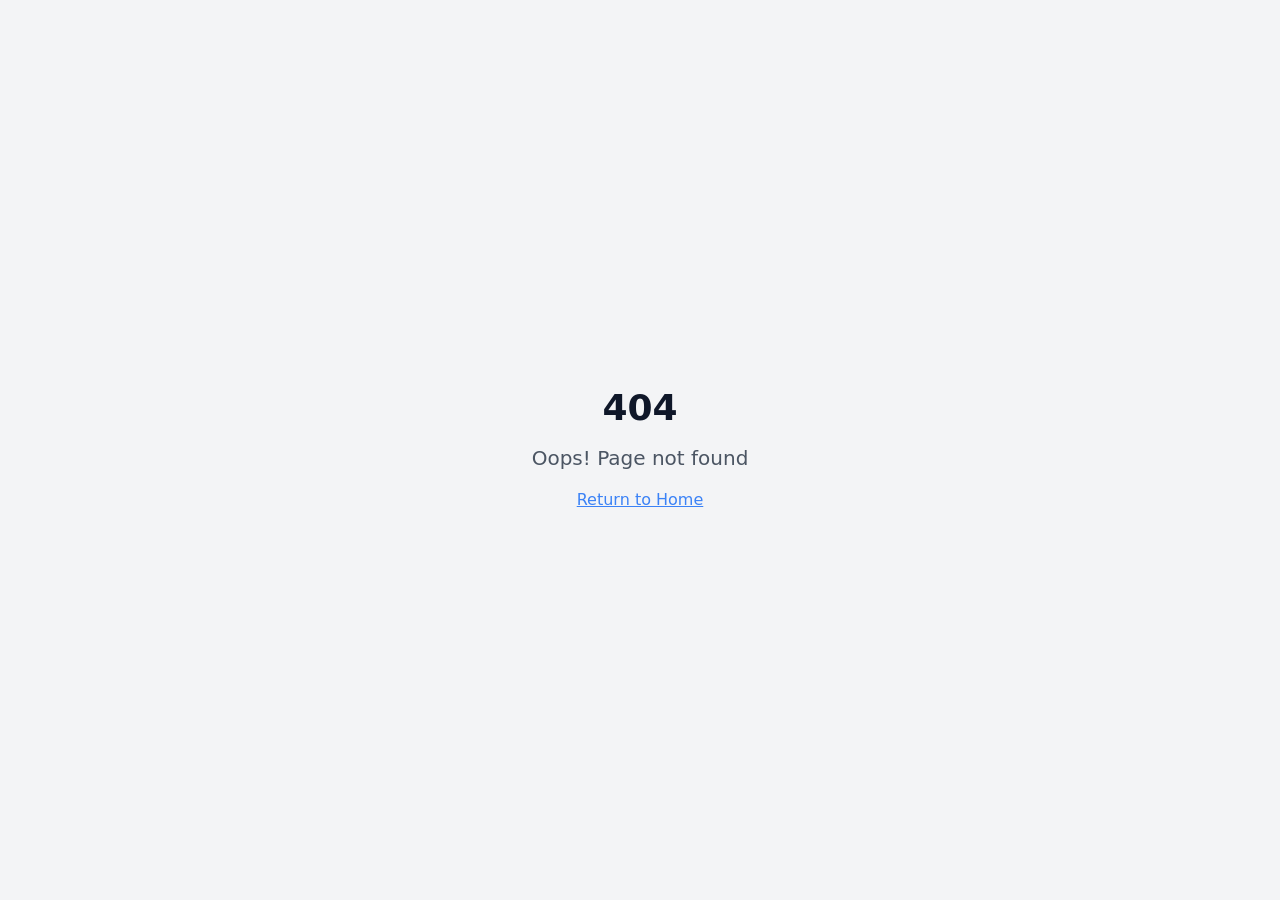
<file: index.html>
<!doctype html>
<html lang="en">
  <head>
    <meta charset="UTF-8" />
    <meta name="viewport" content="width=device-width, initial-scale=1.0" />
    <title>Kareem Almasri</title>
    <meta name="description" content="Full Stack Developer specializing in React, Node.js, and modern web technologies. Available for internships and freelance work.">
    <meta name="author" content="Kareem Almasri" />

    
    
    <meta property="og:type" content="website" />
    <meta property="og:image" content="https://lovable.dev/opengraph-image-p98pqg.png" />

    <meta name="twitter:card" content="summary_large_image" />
    <meta name="twitter:site" content="@lovable_dev" />
    <meta name="twitter:image" content="https://lovable.dev/opengraph-image-p98pqg.png" />
    <meta property="og:title" content="Kareem Almasri">
  <meta name="twitter:title" content="Kareem Almasri">
  <meta property="og:description" content="Full Stack Developer specializing in React, Node.js, and modern web technologies. Available for internships and freelance work.">
  <meta name="twitter:description" content="Full Stack Developer specializing in React, Node.js, and modern web technologies. Available for internships and freelance work.">
  <link rel="icon" type="image/x-icon" href="https://storage.googleapis.com/gpt-engineer-file-uploads/shpMIKuJnpb8fDErDRPFk2ChLUm2/uploads/1760699644600-1754697420308.png">
  <script type="module" crossorigin src="/assets/index-COCrFkhT.js"></script>
  <link rel="stylesheet" crossorigin href="/assets/index-B-nyYd3x.css">
</head>

  <body>
    <div id="root"></div>
  </body>
</html>
</file>
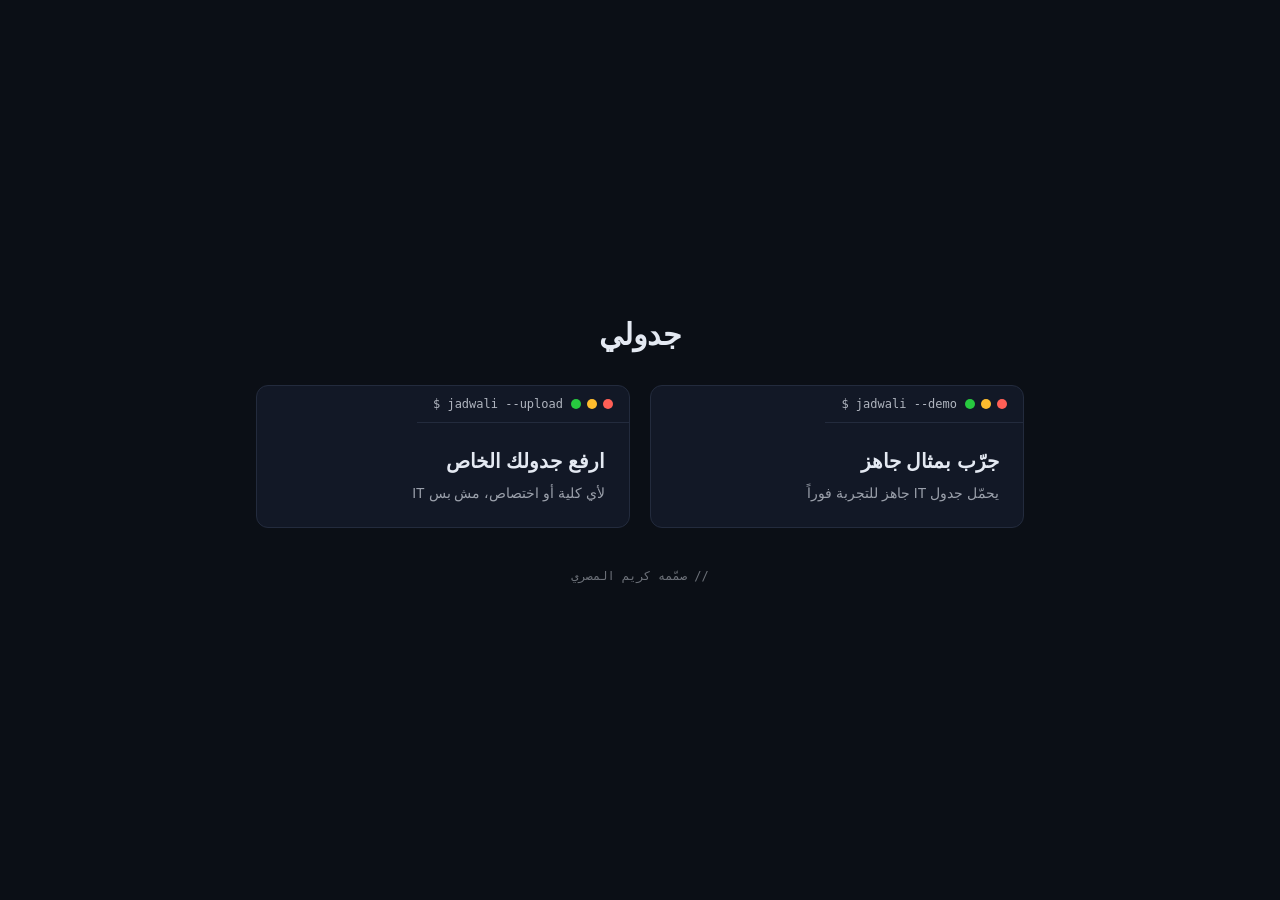
<file: jadwali/index.html>
<!doctype html>
<html lang="ar" dir="rtl">
  <head>
    <meta charset="UTF-8" />
    <link rel="icon" type="image/svg+xml" href="/jadwali/favicon.svg" />
    <meta name="viewport" content="width=device-width, initial-scale=1.0" />
    <title>جدولي — معاينة تحليل الجدول</title>
    <script type="module" crossorigin src="/jadwali/assets/index-ffhK9ZQ-.js"></script>
    <link rel="stylesheet" crossorigin href="/jadwali/assets/index-BRZYCVr-.css">
  </head>
  <body>
    <div id="root"></div>
  </body>
</html>
</file>
<file: assets/index-B-nyYd3x.css>
*,:before,:after{--tw-border-spacing-x: 0;--tw-border-spacing-y: 0;--tw-translate-x: 0;--tw-translate-y: 0;--tw-rotate: 0;--tw-skew-x: 0;--tw-skew-y: 0;--tw-scale-x: 1;--tw-scale-y: 1;--tw-pan-x: ;--tw-pan-y: ;--tw-pinch-zoom: ;--tw-scroll-snap-strictness: proximity;--tw-gradient-from-position: ;--tw-gradient-via-position: ;--tw-gradient-to-position: ;--tw-ordinal: ;--tw-slashed-zero: ;--tw-numeric-figure: ;--tw-numeric-spacing: ;--tw-numeric-fraction: ;--tw-ring-inset: ;--tw-ring-offset-width: 0px;--tw-ring-offset-color: #fff;--tw-ring-color: rgb(59 130 246 / .5);--tw-ring-offset-shadow: 0 0 #0000;--tw-ring-shadow: 0 0 #0000;--tw-shadow: 0 0 #0000;--tw-shadow-colored: 0 0 #0000;--tw-blur: ;--tw-brightness: ;--tw-contrast: ;--tw-grayscale: ;--tw-hue-rotate: ;--tw-invert: ;--tw-saturate: ;--tw-sepia: ;--tw-drop-shadow: ;--tw-backdrop-blur: ;--tw-backdrop-brightness: ;--tw-backdrop-contrast: ;--tw-backdrop-grayscale: ;--tw-backdrop-hue-rotate: ;--tw-backdrop-invert: ;--tw-backdrop-opacity: ;--tw-backdrop-saturate: ;--tw-backdrop-sepia: ;--tw-contain-size: ;--tw-contain-layout: ;--tw-contain-paint: ;--tw-contain-style: }::backdrop{--tw-border-spacing-x: 0;--tw-border-spacing-y: 0;--tw-translate-x: 0;--tw-translate-y: 0;--tw-rotate: 0;--tw-skew-x: 0;--tw-skew-y: 0;--tw-scale-x: 1;--tw-scale-y: 1;--tw-pan-x: ;--tw-pan-y: ;--tw-pinch-zoom: ;--tw-scroll-snap-strictness: proximity;--tw-gradient-from-position: ;--tw-gradient-via-position: ;--tw-gradient-to-position: ;--tw-ordinal: ;--tw-slashed-zero: ;--tw-numeric-figure: ;--tw-numeric-spacing: ;--tw-numeric-fraction: ;--tw-ring-inset: ;--tw-ring-offset-width: 0px;--tw-ring-offset-color: #fff;--tw-ring-color: rgb(59 130 246 / .5);--tw-ring-offset-shadow: 0 0 #0000;--tw-ring-shadow: 0 0 #0000;--tw-shadow: 0 0 #0000;--tw-shadow-colored: 0 0 #0000;--tw-blur: ;--tw-brightness: ;--tw-contrast: ;--tw-grayscale: ;--tw-hue-rotate: ;--tw-invert: ;--tw-saturate: ;--tw-sepia: ;--tw-drop-shadow: ;--tw-backdrop-blur: ;--tw-backdrop-brightness: ;--tw-backdrop-contrast: ;--tw-backdrop-grayscale: ;--tw-backdrop-hue-rotate: ;--tw-backdrop-invert: ;--tw-backdrop-opacity: ;--tw-backdrop-saturate: ;--tw-backdrop-sepia: ;--tw-contain-size: ;--tw-contain-layout: ;--tw-contain-paint: ;--tw-contain-style: }*,:before,:after{box-sizing:border-box;border-width:0;border-style:solid;border-color:#e5e7eb}:before,:after{--tw-content: ""}html,:host{line-height:1.5;-webkit-text-size-adjust:100%;-moz-tab-size:4;-o-tab-size:4;tab-size:4;font-family:ui-sans-serif,system-ui,sans-serif,"Apple Color Emoji","Segoe UI Emoji",Segoe UI Symbol,"Noto Color Emoji";font-feature-settings:normal;font-variation-settings:normal;-webkit-tap-highlight-color:transparent}body{margin:0;line-height:inherit}hr{height:0;color:inherit;border-top-width:1px}abbr:where([title]){-webkit-text-decoration:underline dotted;text-decoration:underline dotted}h1,h2,h3,h4,h5,h6{font-size:inherit;font-weight:inherit}a{color:inherit;text-decoration:inherit}b,strong{font-weight:bolder}code,kbd,samp,pre{font-family:ui-monospace,SFMono-Regular,Menlo,Monaco,Consolas,Liberation Mono,Courier New,monospace;font-feature-settings:normal;font-variation-settings:normal;font-size:1em}small{font-size:80%}sub,sup{font-size:75%;line-height:0;position:relative;vertical-align:baseline}sub{bottom:-.25em}sup{top:-.5em}table{text-indent:0;border-color:inherit;border-collapse:collapse}button,input,optgroup,select,textarea{font-family:inherit;font-feature-settings:inherit;font-variation-settings:inherit;font-size:100%;font-weight:inherit;line-height:inherit;letter-spacing:inherit;color:inherit;margin:0;padding:0}button,select{text-transform:none}button,input:where([type=button]),input:where([type=reset]),input:where([type=submit]){-webkit-appearance:button;background-color:transparent;background-image:none}:-moz-focusring{outline:auto}:-moz-ui-invalid{box-shadow:none}progress{vertical-align:baseline}::-webkit-inner-spin-button,::-webkit-outer-spin-button{height:auto}[type=search]{-webkit-appearance:textfield;outline-offset:-2px}::-webkit-search-decoration{-webkit-appearance:none}::-webkit-file-upload-button{-webkit-appearance:button;font:inherit}summary{display:list-item}blockquote,dl,dd,h1,h2,h3,h4,h5,h6,hr,figure,p,pre{margin:0}fieldset{margin:0;padding:0}legend{padding:0}ol,ul,menu{list-style:none;margin:0;padding:0}dialog{padding:0}textarea{resize:vertical}input::-moz-placeholder,textarea::-moz-placeholder{opacity:1;color:#9ca3af}input::placeholder,textarea::placeholder{opacity:1;color:#9ca3af}button,[role=button]{cursor:pointer}:disabled{cursor:default}img,svg,video,canvas,audio,iframe,embed,object{display:block;vertical-align:middle}img,video{max-width:100%;height:auto}[hidden]:where(:not([hidden=until-found])){display:none}:root{--background: 0 0% 100%;--foreground: 222 47% 11%;--card: 0 0% 100%;--card-foreground: 222 47% 11%;--popover: 0 0% 100%;--popover-foreground: 222 47% 11%;--primary: 217 91% 60%;--primary-foreground: 0 0% 100%;--secondary: 214 32% 91%;--secondary-foreground: 222 47% 11%;--muted: 210 40% 96%;--muted-foreground: 215 16% 47%;--accent: 217 91% 60%;--accent-foreground: 0 0% 100%;--destructive: 0 84% 60%;--destructive-foreground: 0 0% 100%;--border: 214 32% 91%;--input: 214 32% 91%;--ring: 217 91% 60%;--radius: .75rem;--hero-gradient-start: 217 91% 60%;--hero-gradient-end: 200 100% 50%;--section-bg: 0 0% 98%;--shadow-sm: 0 1px 2px 0 rgb(0 0 0 / .05);--shadow-md: 0 4px 6px -1px rgb(0 0 0 / .1);--shadow-lg: 0 10px 15px -3px rgb(0 0 0 / .1);--transition: all .3s cubic-bezier(.4, 0, .2, 1)}.dark{--background: 222 47% 11%;--foreground: 210 40% 98%;--card: 217 33% 17%;--card-foreground: 210 40% 98%;--popover: 217 33% 17%;--popover-foreground: 210 40% 98%;--primary: 217 91% 60%;--primary-foreground: 0 0% 100%;--secondary: 217 33% 17%;--secondary-foreground: 210 40% 98%;--muted: 217 33% 17%;--muted-foreground: 215 20% 65%;--accent: 217 91% 60%;--accent-foreground: 0 0% 100%;--destructive: 0 63% 31%;--destructive-foreground: 210 40% 98%;--border: 217 33% 24%;--input: 217 33% 24%;--ring: 217 91% 60%;--hero-gradient-start: 217 91% 60%;--hero-gradient-end: 200 100% 50%;--section-bg: 222 47% 8%;--shadow-sm: 0 1px 2px 0 rgb(0 0 0 / .5);--shadow-md: 0 4px 6px -1px rgb(0 0 0 / .5);--shadow-lg: 0 10px 15px -3px rgb(0 0 0 / .5)}*{border-color:hsl(var(--border))}body{background-color:hsl(var(--background));color:hsl(var(--foreground))}html{scroll-behavior:smooth}section{scroll-margin-top:5rem}.container{width:100%;margin-right:auto;margin-left:auto;padding-right:2rem;padding-left:2rem}@media (min-width: 1400px){.container{max-width:1400px}}.sr-only{position:absolute;width:1px;height:1px;padding:0;margin:-1px;overflow:hidden;clip:rect(0,0,0,0);white-space:nowrap;border-width:0}.pointer-events-none{pointer-events:none}.pointer-events-auto{pointer-events:auto}.visible{visibility:visible}.invisible{visibility:hidden}.fixed{position:fixed}.absolute{position:absolute}.relative{position:relative}.inset-0{top:0;right:0;bottom:0;left:0}.inset-x-0{left:0;right:0}.inset-y-0{top:0;bottom:0}.-bottom-12{bottom:-3rem}.-left-12{left:-3rem}.-right-12{right:-3rem}.-top-12{top:-3rem}.bottom-0{bottom:0}.left-0{left:0}.left-1{left:.25rem}.left-1\/2{left:50%}.left-2{left:.5rem}.left-\[50\%\]{left:50%}.right-0{right:0}.right-1{right:.25rem}.right-2{right:.5rem}.right-3{right:.75rem}.right-4{right:1rem}.top-0{top:0}.top-1\.5{top:.375rem}.top-1\/2{top:50%}.top-2{top:.5rem}.top-3\.5{top:.875rem}.top-4{top:1rem}.top-\[1px\]{top:1px}.top-\[50\%\]{top:50%}.top-\[60\%\]{top:60%}.top-full{top:100%}.z-10{z-index:10}.z-20{z-index:20}.z-50{z-index:50}.z-\[100\]{z-index:100}.z-\[1\]{z-index:1}.-mx-1{margin-left:-.25rem;margin-right:-.25rem}.mx-2{margin-left:.5rem;margin-right:.5rem}.mx-3\.5{margin-left:.875rem;margin-right:.875rem}.mx-auto{margin-left:auto;margin-right:auto}.my-0\.5{margin-top:.125rem;margin-bottom:.125rem}.my-1{margin-top:.25rem;margin-bottom:.25rem}.-ml-4{margin-left:-1rem}.-mt-4{margin-top:-1rem}.mb-1{margin-bottom:.25rem}.mb-4{margin-bottom:1rem}.ml-1{margin-left:.25rem}.ml-2{margin-left:.5rem}.ml-auto{margin-left:auto}.mr-2{margin-right:.5rem}.mt-1\.5{margin-top:.375rem}.mt-2{margin-top:.5rem}.mt-24{margin-top:6rem}.mt-4{margin-top:1rem}.mt-auto{margin-top:auto}.block{display:block}.flex{display:flex}.inline-flex{display:inline-flex}.table{display:table}.grid{display:grid}.hidden{display:none}.aspect-square{aspect-ratio:1 / 1}.aspect-video{aspect-ratio:16 / 9}.size-4{width:1rem;height:1rem}.h-1{height:.25rem}.h-1\.5{height:.375rem}.h-10{height:2.5rem}.h-11{height:2.75rem}.h-12{height:3rem}.h-2{height:.5rem}.h-2\.5{height:.625rem}.h-3{height:.75rem}.h-3\.5{height:.875rem}.h-32{height:8rem}.h-4{height:1rem}.h-5{height:1.25rem}.h-6{height:1.5rem}.h-7{height:1.75rem}.h-8{height:2rem}.h-9{height:2.25rem}.h-\[1px\]{height:1px}.h-\[var\(--radix-navigation-menu-viewport-height\)\]{height:var(--radix-navigation-menu-viewport-height)}.h-\[var\(--radix-select-trigger-height\)\]{height:var(--radix-select-trigger-height)}.h-auto{height:auto}.h-full{height:100%}.h-px{height:1px}.h-svh{height:100svh}.max-h-96{max-height:24rem}.max-h-\[300px\]{max-height:300px}.max-h-screen{max-height:100vh}.min-h-0{min-height:0px}.min-h-\[2rem\]{min-height:2rem}.min-h-\[80px\]{min-height:80px}.min-h-screen{min-height:100vh}.min-h-svh{min-height:100svh}.w-0{width:0px}.w-1{width:.25rem}.w-10{width:2.5rem}.w-11{width:2.75rem}.w-2{width:.5rem}.w-2\.5{width:.625rem}.w-20{width:5rem}.w-3{width:.75rem}.w-3\.5{width:.875rem}.w-3\/4{width:75%}.w-32{width:8rem}.w-4{width:1rem}.w-5{width:1.25rem}.w-64{width:16rem}.w-7{width:1.75rem}.w-72{width:18rem}.w-8{width:2rem}.w-9{width:2.25rem}.w-\[--sidebar-width\]{width:var(--sidebar-width)}.w-\[100px\]{width:100px}.w-\[1px\]{width:1px}.w-auto{width:auto}.w-full{width:100%}.w-max{width:-moz-max-content;width:max-content}.w-px{width:1px}.min-w-0{min-width:0px}.min-w-5{min-width:1.25rem}.min-w-\[12rem\]{min-width:12rem}.min-w-\[8rem\]{min-width:8rem}.min-w-\[var\(--radix-select-trigger-width\)\]{min-width:var(--radix-select-trigger-width)}.max-w-2xl{max-width:42rem}.max-w-4xl{max-width:56rem}.max-w-6xl{max-width:72rem}.max-w-\[--skeleton-width\]{max-width:var(--skeleton-width)}.max-w-lg{max-width:32rem}.max-w-max{max-width:-moz-max-content;max-width:max-content}.flex-1{flex:1 1 0%}.shrink-0{flex-shrink:0}.grow{flex-grow:1}.grow-0{flex-grow:0}.basis-full{flex-basis:100%}.caption-bottom{caption-side:bottom}.border-collapse{border-collapse:collapse}.-translate-x-1\/2{--tw-translate-x: -50%;transform:translate(var(--tw-translate-x),var(--tw-translate-y)) rotate(var(--tw-rotate)) skew(var(--tw-skew-x)) skewY(var(--tw-skew-y)) scaleX(var(--tw-scale-x)) scaleY(var(--tw-scale-y))}.-translate-x-px{--tw-translate-x: -1px;transform:translate(var(--tw-translate-x),var(--tw-translate-y)) rotate(var(--tw-rotate)) skew(var(--tw-skew-x)) skewY(var(--tw-skew-y)) scaleX(var(--tw-scale-x)) scaleY(var(--tw-scale-y))}.-translate-y-1\/2{--tw-translate-y: -50%;transform:translate(var(--tw-translate-x),var(--tw-translate-y)) rotate(var(--tw-rotate)) skew(var(--tw-skew-x)) skewY(var(--tw-skew-y)) scaleX(var(--tw-scale-x)) scaleY(var(--tw-scale-y))}.translate-x-\[-50\%\]{--tw-translate-x: -50%;transform:translate(var(--tw-translate-x),var(--tw-translate-y)) rotate(var(--tw-rotate)) skew(var(--tw-skew-x)) skewY(var(--tw-skew-y)) scaleX(var(--tw-scale-x)) scaleY(var(--tw-scale-y))}.translate-x-px{--tw-translate-x: 1px;transform:translate(var(--tw-translate-x),var(--tw-translate-y)) rotate(var(--tw-rotate)) skew(var(--tw-skew-x)) skewY(var(--tw-skew-y)) scaleX(var(--tw-scale-x)) scaleY(var(--tw-scale-y))}.translate-y-\[-50\%\]{--tw-translate-y: -50%;transform:translate(var(--tw-translate-x),var(--tw-translate-y)) rotate(var(--tw-rotate)) skew(var(--tw-skew-x)) skewY(var(--tw-skew-y)) scaleX(var(--tw-scale-x)) scaleY(var(--tw-scale-y))}.rotate-45{--tw-rotate: 45deg;transform:translate(var(--tw-translate-x),var(--tw-translate-y)) rotate(var(--tw-rotate)) skew(var(--tw-skew-x)) skewY(var(--tw-skew-y)) scaleX(var(--tw-scale-x)) scaleY(var(--tw-scale-y))}.rotate-90{--tw-rotate: 90deg;transform:translate(var(--tw-translate-x),var(--tw-translate-y)) rotate(var(--tw-rotate)) skew(var(--tw-skew-x)) skewY(var(--tw-skew-y)) scaleX(var(--tw-scale-x)) scaleY(var(--tw-scale-y))}.transform{transform:translate(var(--tw-translate-x),var(--tw-translate-y)) rotate(var(--tw-rotate)) skew(var(--tw-skew-x)) skewY(var(--tw-skew-y)) scaleX(var(--tw-scale-x)) scaleY(var(--tw-scale-y))}@keyframes fade-in{0%{opacity:0;transform:translateY(10px)}to{opacity:1;transform:translateY(0)}}.animate-fade-in{animation:fade-in .5s ease-out}@keyframes pulse{50%{opacity:.5}}.animate-pulse{animation:pulse 2s cubic-bezier(.4,0,.6,1) infinite}.cursor-default{cursor:default}.cursor-pointer{cursor:pointer}.touch-none{touch-action:none}.select-none{-webkit-user-select:none;-moz-user-select:none;user-select:none}.list-none{list-style-type:none}.flex-row{flex-direction:row}.flex-col{flex-direction:column}.flex-col-reverse{flex-direction:column-reverse}.flex-wrap{flex-wrap:wrap}.items-start{align-items:flex-start}.items-end{align-items:flex-end}.items-center{align-items:center}.items-stretch{align-items:stretch}.justify-center{justify-content:center}.justify-between{justify-content:space-between}.gap-1{gap:.25rem}.gap-1\.5{gap:.375rem}.gap-2{gap:.5rem}.gap-3{gap:.75rem}.gap-4{gap:1rem}.gap-6{gap:1.5rem}.gap-8{gap:2rem}.space-x-1>:not([hidden])~:not([hidden]){--tw-space-x-reverse: 0;margin-right:calc(.25rem * var(--tw-space-x-reverse));margin-left:calc(.25rem * calc(1 - var(--tw-space-x-reverse)))}.space-x-4>:not([hidden])~:not([hidden]){--tw-space-x-reverse: 0;margin-right:calc(1rem * var(--tw-space-x-reverse));margin-left:calc(1rem * calc(1 - var(--tw-space-x-reverse)))}.space-y-1>:not([hidden])~:not([hidden]){--tw-space-y-reverse: 0;margin-top:calc(.25rem * calc(1 - var(--tw-space-y-reverse)));margin-bottom:calc(.25rem * var(--tw-space-y-reverse))}.space-y-1\.5>:not([hidden])~:not([hidden]){--tw-space-y-reverse: 0;margin-top:calc(.375rem * calc(1 - var(--tw-space-y-reverse)));margin-bottom:calc(.375rem * var(--tw-space-y-reverse))}.space-y-12>:not([hidden])~:not([hidden]){--tw-space-y-reverse: 0;margin-top:calc(3rem * calc(1 - var(--tw-space-y-reverse)));margin-bottom:calc(3rem * var(--tw-space-y-reverse))}.space-y-2>:not([hidden])~:not([hidden]){--tw-space-y-reverse: 0;margin-top:calc(.5rem * calc(1 - var(--tw-space-y-reverse)));margin-bottom:calc(.5rem * var(--tw-space-y-reverse))}.space-y-4>:not([hidden])~:not([hidden]){--tw-space-y-reverse: 0;margin-top:calc(1rem * calc(1 - var(--tw-space-y-reverse)));margin-bottom:calc(1rem * var(--tw-space-y-reverse))}.space-y-8>:not([hidden])~:not([hidden]){--tw-space-y-reverse: 0;margin-top:calc(2rem * calc(1 - var(--tw-space-y-reverse)));margin-bottom:calc(2rem * var(--tw-space-y-reverse))}.overflow-auto{overflow:auto}.overflow-hidden{overflow:hidden}.overflow-y-auto{overflow-y:auto}.overflow-x-hidden{overflow-x:hidden}.whitespace-nowrap{white-space:nowrap}.break-words{overflow-wrap:break-word}.rounded-\[2px\]{border-radius:2px}.rounded-\[inherit\]{border-radius:inherit}.rounded-full{border-radius:9999px}.rounded-lg{border-radius:var(--radius)}.rounded-md{border-radius:calc(var(--radius) - 2px)}.rounded-sm{border-radius:calc(var(--radius) - 4px)}.rounded-t-\[10px\]{border-top-left-radius:10px;border-top-right-radius:10px}.rounded-tl-sm{border-top-left-radius:calc(var(--radius) - 4px)}.border{border-width:1px}.border-2{border-width:2px}.border-4{border-width:4px}.border-\[1\.5px\]{border-width:1.5px}.border-y{border-top-width:1px;border-bottom-width:1px}.border-b{border-bottom-width:1px}.border-l{border-left-width:1px}.border-r{border-right-width:1px}.border-t{border-top-width:1px}.border-dashed{border-style:dashed}.border-\[--color-border\]{border-color:var(--color-border)}.border-border{border-color:hsl(var(--border))}.border-border\/50{border-color:hsl(var(--border) / .5)}.border-destructive{border-color:hsl(var(--destructive))}.border-destructive\/50{border-color:hsl(var(--destructive) / .5)}.border-input{border-color:hsl(var(--input))}.border-primary{border-color:hsl(var(--primary))}.border-sidebar-border{border-color:hsl(var(--sidebar-border))}.border-transparent{border-color:transparent}.border-l-transparent{border-left-color:transparent}.border-t-transparent{border-top-color:transparent}.bg-\[--color-bg\]{background-color:var(--color-bg)}.bg-\[hsl\(var\(--section-bg\)\)\]{background-color:hsl(var(--section-bg))}.bg-accent{background-color:hsl(var(--accent))}.bg-background{background-color:hsl(var(--background))}.bg-background\/80{background-color:hsl(var(--background) / .8)}.bg-black\/80{background-color:#000c}.bg-border{background-color:hsl(var(--border))}.bg-card{background-color:hsl(var(--card))}.bg-destructive{background-color:hsl(var(--destructive))}.bg-foreground{background-color:hsl(var(--foreground))}.bg-gray-100{--tw-bg-opacity: 1;background-color:rgb(243 244 246 / var(--tw-bg-opacity, 1))}.bg-muted{background-color:hsl(var(--muted))}.bg-muted\/50{background-color:hsl(var(--muted) / .5)}.bg-popover{background-color:hsl(var(--popover))}.bg-primary{background-color:hsl(var(--primary))}.bg-secondary{background-color:hsl(var(--secondary))}.bg-sidebar{background-color:hsl(var(--sidebar-background))}.bg-sidebar-border{background-color:hsl(var(--sidebar-border))}.bg-transparent{background-color:transparent}.bg-gradient-to-r{background-image:linear-gradient(to right,var(--tw-gradient-stops))}.from-\[hsl\(var\(--hero-gradient-start\)\)\]{--tw-gradient-from: hsl(var(--hero-gradient-start)) var(--tw-gradient-from-position);--tw-gradient-to: hsl(var(--hero-gradient-start) / 0) var(--tw-gradient-to-position);--tw-gradient-stops: var(--tw-gradient-from), var(--tw-gradient-to)}.to-\[hsl\(var\(--hero-gradient-end\)\)\]{--tw-gradient-to: hsl(var(--hero-gradient-end)) var(--tw-gradient-to-position)}.fill-current{fill:currentColor}.object-cover{-o-object-fit:cover;object-fit:cover}.p-0{padding:0}.p-1{padding:.25rem}.p-2{padding:.5rem}.p-3{padding:.75rem}.p-4{padding:1rem}.p-6{padding:1.5rem}.p-8{padding:2rem}.p-\[1px\]{padding:1px}.px-1{padding-left:.25rem;padding-right:.25rem}.px-2{padding-left:.5rem;padding-right:.5rem}.px-2\.5{padding-left:.625rem;padding-right:.625rem}.px-3{padding-left:.75rem;padding-right:.75rem}.px-4{padding-left:1rem;padding-right:1rem}.px-5{padding-left:1.25rem;padding-right:1.25rem}.px-8{padding-left:2rem;padding-right:2rem}.py-0\.5{padding-top:.125rem;padding-bottom:.125rem}.py-1{padding-top:.25rem;padding-bottom:.25rem}.py-1\.5{padding-top:.375rem;padding-bottom:.375rem}.py-2{padding-top:.5rem;padding-bottom:.5rem}.py-20{padding-top:5rem;padding-bottom:5rem}.py-3{padding-top:.75rem;padding-bottom:.75rem}.py-4{padding-top:1rem;padding-bottom:1rem}.py-6{padding-top:1.5rem;padding-bottom:1.5rem}.pb-3{padding-bottom:.75rem}.pb-4{padding-bottom:1rem}.pl-2\.5{padding-left:.625rem}.pl-4{padding-left:1rem}.pl-8{padding-left:2rem}.pr-2{padding-right:.5rem}.pr-2\.5{padding-right:.625rem}.pr-8{padding-right:2rem}.pt-0{padding-top:0}.pt-1{padding-top:.25rem}.pt-20{padding-top:5rem}.pt-3{padding-top:.75rem}.pt-4{padding-top:1rem}.pt-8{padding-top:2rem}.text-left{text-align:left}.text-center{text-align:center}.align-middle{vertical-align:middle}.font-mono{font-family:ui-monospace,SFMono-Regular,Menlo,Monaco,Consolas,Liberation Mono,Courier New,monospace}.text-2xl{font-size:1.5rem;line-height:2rem}.text-3xl{font-size:1.875rem;line-height:2.25rem}.text-4xl{font-size:2.25rem;line-height:2.5rem}.text-\[0\.8rem\]{font-size:.8rem}.text-base{font-size:1rem;line-height:1.5rem}.text-lg{font-size:1.125rem;line-height:1.75rem}.text-sm{font-size:.875rem;line-height:1.25rem}.text-xl{font-size:1.25rem;line-height:1.75rem}.text-xs{font-size:.75rem;line-height:1rem}.font-bold{font-weight:700}.font-medium{font-weight:500}.font-normal{font-weight:400}.font-semibold{font-weight:600}.tabular-nums{--tw-numeric-spacing: tabular-nums;font-variant-numeric:var(--tw-ordinal) var(--tw-slashed-zero) var(--tw-numeric-figure) var(--tw-numeric-spacing) var(--tw-numeric-fraction)}.leading-none{line-height:1}.leading-relaxed{line-height:1.625}.tracking-tight{letter-spacing:-.025em}.tracking-widest{letter-spacing:.1em}.text-accent-foreground{color:hsl(var(--accent-foreground))}.text-blue-500{--tw-text-opacity: 1;color:rgb(59 130 246 / var(--tw-text-opacity, 1))}.text-card-foreground{color:hsl(var(--card-foreground))}.text-current{color:currentColor}.text-destructive{color:hsl(var(--destructive))}.text-destructive-foreground{color:hsl(var(--destructive-foreground))}.text-foreground{color:hsl(var(--foreground))}.text-foreground\/50{color:hsl(var(--foreground) / .5)}.text-gray-600{--tw-text-opacity: 1;color:rgb(75 85 99 / var(--tw-text-opacity, 1))}.text-muted-foreground{color:hsl(var(--muted-foreground))}.text-popover-foreground{color:hsl(var(--popover-foreground))}.text-primary{color:hsl(var(--primary))}.text-primary-foreground{color:hsl(var(--primary-foreground))}.text-secondary-foreground{color:hsl(var(--secondary-foreground))}.text-sidebar-foreground{color:hsl(var(--sidebar-foreground))}.text-sidebar-foreground\/70{color:hsl(var(--sidebar-foreground) / .7)}.underline{text-decoration-line:underline}.underline-offset-4{text-underline-offset:4px}.opacity-0{opacity:0}.opacity-20{opacity:.2}.opacity-50{opacity:.5}.opacity-60{opacity:.6}.opacity-70{opacity:.7}.opacity-90{opacity:.9}.shadow-\[0_0_0_1px_hsl\(var\(--sidebar-border\)\)\]{--tw-shadow: 0 0 0 1px hsl(var(--sidebar-border));--tw-shadow-colored: 0 0 0 1px var(--tw-shadow-color);box-shadow:var(--tw-ring-offset-shadow, 0 0 #0000),var(--tw-ring-shadow, 0 0 #0000),var(--tw-shadow)}.shadow-lg{--tw-shadow: 0 10px 15px -3px rgb(0 0 0 / .1), 0 4px 6px -4px rgb(0 0 0 / .1);--tw-shadow-colored: 0 10px 15px -3px var(--tw-shadow-color), 0 4px 6px -4px var(--tw-shadow-color);box-shadow:var(--tw-ring-offset-shadow, 0 0 #0000),var(--tw-ring-shadow, 0 0 #0000),var(--tw-shadow)}.shadow-md{--tw-shadow: 0 4px 6px -1px rgb(0 0 0 / .1), 0 2px 4px -2px rgb(0 0 0 / .1);--tw-shadow-colored: 0 4px 6px -1px var(--tw-shadow-color), 0 2px 4px -2px var(--tw-shadow-color);box-shadow:var(--tw-ring-offset-shadow, 0 0 #0000),var(--tw-ring-shadow, 0 0 #0000),var(--tw-shadow)}.shadow-none{--tw-shadow: 0 0 #0000;--tw-shadow-colored: 0 0 #0000;box-shadow:var(--tw-ring-offset-shadow, 0 0 #0000),var(--tw-ring-shadow, 0 0 #0000),var(--tw-shadow)}.shadow-sm{--tw-shadow: 0 1px 2px 0 rgb(0 0 0 / .05);--tw-shadow-colored: 0 1px 2px 0 var(--tw-shadow-color);box-shadow:var(--tw-ring-offset-shadow, 0 0 #0000),var(--tw-ring-shadow, 0 0 #0000),var(--tw-shadow)}.shadow-xl{--tw-shadow: 0 20px 25px -5px rgb(0 0 0 / .1), 0 8px 10px -6px rgb(0 0 0 / .1);--tw-shadow-colored: 0 20px 25px -5px var(--tw-shadow-color), 0 8px 10px -6px var(--tw-shadow-color);box-shadow:var(--tw-ring-offset-shadow, 0 0 #0000),var(--tw-ring-shadow, 0 0 #0000),var(--tw-shadow)}.outline-none{outline:2px solid transparent;outline-offset:2px}.outline{outline-style:solid}.ring-0{--tw-ring-offset-shadow: var(--tw-ring-inset) 0 0 0 var(--tw-ring-offset-width) var(--tw-ring-offset-color);--tw-ring-shadow: var(--tw-ring-inset) 0 0 0 calc(0px + var(--tw-ring-offset-width)) var(--tw-ring-color);box-shadow:var(--tw-ring-offset-shadow),var(--tw-ring-shadow),var(--tw-shadow, 0 0 #0000)}.ring-2{--tw-ring-offset-shadow: var(--tw-ring-inset) 0 0 0 var(--tw-ring-offset-width) var(--tw-ring-offset-color);--tw-ring-shadow: var(--tw-ring-inset) 0 0 0 calc(2px + var(--tw-ring-offset-width)) var(--tw-ring-color);box-shadow:var(--tw-ring-offset-shadow),var(--tw-ring-shadow),var(--tw-shadow, 0 0 #0000)}.ring-ring{--tw-ring-color: hsl(var(--ring))}.ring-sidebar-ring{--tw-ring-color: hsl(var(--sidebar-ring))}.ring-offset-background{--tw-ring-offset-color: hsl(var(--background))}.blur-2xl{--tw-blur: blur(40px);filter:var(--tw-blur) var(--tw-brightness) var(--tw-contrast) var(--tw-grayscale) var(--tw-hue-rotate) var(--tw-invert) var(--tw-saturate) var(--tw-sepia) var(--tw-drop-shadow)}.filter{filter:var(--tw-blur) var(--tw-brightness) var(--tw-contrast) var(--tw-grayscale) var(--tw-hue-rotate) var(--tw-invert) var(--tw-saturate) var(--tw-sepia) var(--tw-drop-shadow)}.backdrop-blur-md{--tw-backdrop-blur: blur(12px);-webkit-backdrop-filter:var(--tw-backdrop-blur) var(--tw-backdrop-brightness) var(--tw-backdrop-contrast) var(--tw-backdrop-grayscale) var(--tw-backdrop-hue-rotate) var(--tw-backdrop-invert) var(--tw-backdrop-opacity) var(--tw-backdrop-saturate) var(--tw-backdrop-sepia);backdrop-filter:var(--tw-backdrop-blur) var(--tw-backdrop-brightness) var(--tw-backdrop-contrast) var(--tw-backdrop-grayscale) var(--tw-backdrop-hue-rotate) var(--tw-backdrop-invert) var(--tw-backdrop-opacity) var(--tw-backdrop-saturate) var(--tw-backdrop-sepia)}.transition{transition-property:color,background-color,border-color,text-decoration-color,fill,stroke,opacity,box-shadow,transform,filter,-webkit-backdrop-filter;transition-property:color,background-color,border-color,text-decoration-color,fill,stroke,opacity,box-shadow,transform,filter,backdrop-filter;transition-property:color,background-color,border-color,text-decoration-color,fill,stroke,opacity,box-shadow,transform,filter,backdrop-filter,-webkit-backdrop-filter;transition-timing-function:cubic-bezier(.4,0,.2,1);transition-duration:.15s}.transition-\[left\,right\,width\]{transition-property:left,right,width;transition-timing-function:cubic-bezier(.4,0,.2,1);transition-duration:.15s}.transition-\[margin\,opa\]{transition-property:margin,opa;transition-timing-function:cubic-bezier(.4,0,.2,1);transition-duration:.15s}.transition-\[width\,height\,padding\]{transition-property:width,height,padding;transition-timing-function:cubic-bezier(.4,0,.2,1);transition-duration:.15s}.transition-\[width\]{transition-property:width;transition-timing-function:cubic-bezier(.4,0,.2,1);transition-duration:.15s}.transition-all{transition-property:all;transition-timing-function:cubic-bezier(.4,0,.2,1);transition-duration:.15s}.transition-colors{transition-property:color,background-color,border-color,text-decoration-color,fill,stroke;transition-timing-function:cubic-bezier(.4,0,.2,1);transition-duration:.15s}.transition-opacity{transition-property:opacity;transition-timing-function:cubic-bezier(.4,0,.2,1);transition-duration:.15s}.transition-transform{transition-property:transform;transition-timing-function:cubic-bezier(.4,0,.2,1);transition-duration:.15s}.duration-1000{transition-duration:1s}.duration-200{transition-duration:.2s}.duration-300{transition-duration:.3s}.ease-in-out{transition-timing-function:cubic-bezier(.4,0,.2,1)}.ease-linear{transition-timing-function:linear}@keyframes enter{0%{opacity:var(--tw-enter-opacity, 1);transform:translate3d(var(--tw-enter-translate-x, 0),var(--tw-enter-translate-y, 0),0) scale3d(var(--tw-enter-scale, 1),var(--tw-enter-scale, 1),var(--tw-enter-scale, 1)) rotate(var(--tw-enter-rotate, 0))}}@keyframes exit{to{opacity:var(--tw-exit-opacity, 1);transform:translate3d(var(--tw-exit-translate-x, 0),var(--tw-exit-translate-y, 0),0) scale3d(var(--tw-exit-scale, 1),var(--tw-exit-scale, 1),var(--tw-exit-scale, 1)) rotate(var(--tw-exit-rotate, 0))}}.animate-in{animation-name:enter;animation-duration:.15s;--tw-enter-opacity: initial;--tw-enter-scale: initial;--tw-enter-rotate: initial;--tw-enter-translate-x: initial;--tw-enter-translate-y: initial}.fade-in-0{--tw-enter-opacity: 0}.fade-in-80{--tw-enter-opacity: .8}.zoom-in-95{--tw-enter-scale: .95}.duration-1000{animation-duration:1s}.duration-200{animation-duration:.2s}.duration-300{animation-duration:.3s}.ease-in-out{animation-timing-function:cubic-bezier(.4,0,.2,1)}.ease-linear{animation-timing-function:linear}.file\:border-0::file-selector-button{border-width:0px}.file\:bg-transparent::file-selector-button{background-color:transparent}.file\:text-sm::file-selector-button{font-size:.875rem;line-height:1.25rem}.file\:font-medium::file-selector-button{font-weight:500}.file\:text-foreground::file-selector-button{color:hsl(var(--foreground))}.placeholder\:text-muted-foreground::-moz-placeholder{color:hsl(var(--muted-foreground))}.placeholder\:text-muted-foreground::placeholder{color:hsl(var(--muted-foreground))}.after\:absolute:after{content:var(--tw-content);position:absolute}.after\:-inset-2:after{content:var(--tw-content);top:-.5rem;right:-.5rem;bottom:-.5rem;left:-.5rem}.after\:inset-y-0:after{content:var(--tw-content);top:0;bottom:0}.after\:left-1\/2:after{content:var(--tw-content);left:50%}.after\:w-1:after{content:var(--tw-content);width:.25rem}.after\:w-\[2px\]:after{content:var(--tw-content);width:2px}.after\:-translate-x-1\/2:after{content:var(--tw-content);--tw-translate-x: -50%;transform:translate(var(--tw-translate-x),var(--tw-translate-y)) rotate(var(--tw-rotate)) skew(var(--tw-skew-x)) skewY(var(--tw-skew-y)) scaleX(var(--tw-scale-x)) scaleY(var(--tw-scale-y))}.first\:rounded-l-md:first-child{border-top-left-radius:calc(var(--radius) - 2px);border-bottom-left-radius:calc(var(--radius) - 2px)}.first\:border-l:first-child{border-left-width:1px}.last\:rounded-r-md:last-child{border-top-right-radius:calc(var(--radius) - 2px);border-bottom-right-radius:calc(var(--radius) - 2px)}.focus-within\:relative:focus-within{position:relative}.focus-within\:z-20:focus-within{z-index:20}.hover\:-translate-y-1:hover{--tw-translate-y: -.25rem;transform:translate(var(--tw-translate-x),var(--tw-translate-y)) rotate(var(--tw-rotate)) skew(var(--tw-skew-x)) skewY(var(--tw-skew-y)) scaleX(var(--tw-scale-x)) scaleY(var(--tw-scale-y))}.hover\:scale-110:hover{--tw-scale-x: 1.1;--tw-scale-y: 1.1;transform:translate(var(--tw-translate-x),var(--tw-translate-y)) rotate(var(--tw-rotate)) skew(var(--tw-skew-x)) skewY(var(--tw-skew-y)) scaleX(var(--tw-scale-x)) scaleY(var(--tw-scale-y))}.hover\:scale-\[1\.02\]:hover{--tw-scale-x: 1.02;--tw-scale-y: 1.02;transform:translate(var(--tw-translate-x),var(--tw-translate-y)) rotate(var(--tw-rotate)) skew(var(--tw-skew-x)) skewY(var(--tw-skew-y)) scaleX(var(--tw-scale-x)) scaleY(var(--tw-scale-y))}.hover\:bg-accent:hover{background-color:hsl(var(--accent))}.hover\:bg-destructive\/80:hover{background-color:hsl(var(--destructive) / .8)}.hover\:bg-destructive\/90:hover{background-color:hsl(var(--destructive) / .9)}.hover\:bg-muted:hover{background-color:hsl(var(--muted))}.hover\:bg-muted\/50:hover{background-color:hsl(var(--muted) / .5)}.hover\:bg-primary:hover{background-color:hsl(var(--primary))}.hover\:bg-primary\/80:hover{background-color:hsl(var(--primary) / .8)}.hover\:bg-primary\/90:hover{background-color:hsl(var(--primary) / .9)}.hover\:bg-secondary:hover{background-color:hsl(var(--secondary))}.hover\:bg-secondary\/80:hover{background-color:hsl(var(--secondary) / .8)}.hover\:bg-sidebar-accent:hover{background-color:hsl(var(--sidebar-accent))}.hover\:text-accent-foreground:hover{color:hsl(var(--accent-foreground))}.hover\:text-blue-700:hover{--tw-text-opacity: 1;color:rgb(29 78 216 / var(--tw-text-opacity, 1))}.hover\:text-foreground:hover{color:hsl(var(--foreground))}.hover\:text-muted-foreground:hover{color:hsl(var(--muted-foreground))}.hover\:text-primary:hover{color:hsl(var(--primary))}.hover\:text-primary-foreground:hover{color:hsl(var(--primary-foreground))}.hover\:text-sidebar-accent-foreground:hover{color:hsl(var(--sidebar-accent-foreground))}.hover\:underline:hover{text-decoration-line:underline}.hover\:opacity-100:hover{opacity:1}.hover\:shadow-\[0_0_0_1px_hsl\(var\(--sidebar-accent\)\)\]:hover{--tw-shadow: 0 0 0 1px hsl(var(--sidebar-accent));--tw-shadow-colored: 0 0 0 1px var(--tw-shadow-color);box-shadow:var(--tw-ring-offset-shadow, 0 0 #0000),var(--tw-ring-shadow, 0 0 #0000),var(--tw-shadow)}.hover\:shadow-lg:hover{--tw-shadow: 0 10px 15px -3px rgb(0 0 0 / .1), 0 4px 6px -4px rgb(0 0 0 / .1);--tw-shadow-colored: 0 10px 15px -3px var(--tw-shadow-color), 0 4px 6px -4px var(--tw-shadow-color);box-shadow:var(--tw-ring-offset-shadow, 0 0 #0000),var(--tw-ring-shadow, 0 0 #0000),var(--tw-shadow)}.hover\:shadow-md:hover{--tw-shadow: 0 4px 6px -1px rgb(0 0 0 / .1), 0 2px 4px -2px rgb(0 0 0 / .1);--tw-shadow-colored: 0 4px 6px -1px var(--tw-shadow-color), 0 2px 4px -2px var(--tw-shadow-color);box-shadow:var(--tw-ring-offset-shadow, 0 0 #0000),var(--tw-ring-shadow, 0 0 #0000),var(--tw-shadow)}.hover\:shadow-xl:hover{--tw-shadow: 0 20px 25px -5px rgb(0 0 0 / .1), 0 8px 10px -6px rgb(0 0 0 / .1);--tw-shadow-colored: 0 20px 25px -5px var(--tw-shadow-color), 0 8px 10px -6px var(--tw-shadow-color);box-shadow:var(--tw-ring-offset-shadow, 0 0 #0000),var(--tw-ring-shadow, 0 0 #0000),var(--tw-shadow)}.hover\:after\:bg-sidebar-border:hover:after{content:var(--tw-content);background-color:hsl(var(--sidebar-border))}.focus\:bg-accent:focus{background-color:hsl(var(--accent))}.focus\:bg-primary:focus{background-color:hsl(var(--primary))}.focus\:text-accent-foreground:focus{color:hsl(var(--accent-foreground))}.focus\:text-primary-foreground:focus{color:hsl(var(--primary-foreground))}.focus\:opacity-100:focus{opacity:1}.focus\:outline-none:focus{outline:2px solid transparent;outline-offset:2px}.focus\:ring-2:focus{--tw-ring-offset-shadow: var(--tw-ring-inset) 0 0 0 var(--tw-ring-offset-width) var(--tw-ring-offset-color);--tw-ring-shadow: var(--tw-ring-inset) 0 0 0 calc(2px + var(--tw-ring-offset-width)) var(--tw-ring-color);box-shadow:var(--tw-ring-offset-shadow),var(--tw-ring-shadow),var(--tw-shadow, 0 0 #0000)}.focus\:ring-ring:focus{--tw-ring-color: hsl(var(--ring))}.focus\:ring-offset-2:focus{--tw-ring-offset-width: 2px}.focus-visible\:outline-none:focus-visible{outline:2px solid transparent;outline-offset:2px}.focus-visible\:ring-1:focus-visible{--tw-ring-offset-shadow: var(--tw-ring-inset) 0 0 0 var(--tw-ring-offset-width) var(--tw-ring-offset-color);--tw-ring-shadow: var(--tw-ring-inset) 0 0 0 calc(1px + var(--tw-ring-offset-width)) var(--tw-ring-color);box-shadow:var(--tw-ring-offset-shadow),var(--tw-ring-shadow),var(--tw-shadow, 0 0 #0000)}.focus-visible\:ring-2:focus-visible{--tw-ring-offset-shadow: var(--tw-ring-inset) 0 0 0 var(--tw-ring-offset-width) var(--tw-ring-offset-color);--tw-ring-shadow: var(--tw-ring-inset) 0 0 0 calc(2px + var(--tw-ring-offset-width)) var(--tw-ring-color);box-shadow:var(--tw-ring-offset-shadow),var(--tw-ring-shadow),var(--tw-shadow, 0 0 #0000)}.focus-visible\:ring-ring:focus-visible{--tw-ring-color: hsl(var(--ring))}.focus-visible\:ring-sidebar-ring:focus-visible{--tw-ring-color: hsl(var(--sidebar-ring))}.focus-visible\:ring-offset-1:focus-visible{--tw-ring-offset-width: 1px}.focus-visible\:ring-offset-2:focus-visible{--tw-ring-offset-width: 2px}.focus-visible\:ring-offset-background:focus-visible{--tw-ring-offset-color: hsl(var(--background))}.active\:bg-sidebar-accent:active{background-color:hsl(var(--sidebar-accent))}.active\:text-sidebar-accent-foreground:active{color:hsl(var(--sidebar-accent-foreground))}.disabled\:pointer-events-none:disabled{pointer-events:none}.disabled\:cursor-not-allowed:disabled{cursor:not-allowed}.disabled\:opacity-50:disabled{opacity:.5}.group\/menu-item:focus-within .group-focus-within\/menu-item\:opacity-100{opacity:1}.group:hover .group-hover\:translate-x-1{--tw-translate-x: .25rem;transform:translate(var(--tw-translate-x),var(--tw-translate-y)) rotate(var(--tw-rotate)) skew(var(--tw-skew-x)) skewY(var(--tw-skew-y)) scaleX(var(--tw-scale-x)) scaleY(var(--tw-scale-y))}.group\/menu-item:hover .group-hover\/menu-item\:opacity-100,.group:hover .group-hover\:opacity-100{opacity:1}.group.destructive .group-\[\.destructive\]\:border-muted\/40{border-color:hsl(var(--muted) / .4)}.group.toaster .group-\[\.toaster\]\:border-border{border-color:hsl(var(--border))}.group.toast .group-\[\.toast\]\:bg-muted{background-color:hsl(var(--muted))}.group.toast .group-\[\.toast\]\:bg-primary{background-color:hsl(var(--primary))}.group.toaster .group-\[\.toaster\]\:bg-background{background-color:hsl(var(--background))}.group.destructive .group-\[\.destructive\]\:text-red-300{--tw-text-opacity: 1;color:rgb(252 165 165 / var(--tw-text-opacity, 1))}.group.toast .group-\[\.toast\]\:text-muted-foreground{color:hsl(var(--muted-foreground))}.group.toast .group-\[\.toast\]\:text-primary-foreground{color:hsl(var(--primary-foreground))}.group.toaster .group-\[\.toaster\]\:text-foreground{color:hsl(var(--foreground))}.group.toaster .group-\[\.toaster\]\:shadow-lg{--tw-shadow: 0 10px 15px -3px rgb(0 0 0 / .1), 0 4px 6px -4px rgb(0 0 0 / .1);--tw-shadow-colored: 0 10px 15px -3px var(--tw-shadow-color), 0 4px 6px -4px var(--tw-shadow-color);box-shadow:var(--tw-ring-offset-shadow, 0 0 #0000),var(--tw-ring-shadow, 0 0 #0000),var(--tw-shadow)}.group.destructive .group-\[\.destructive\]\:hover\:border-destructive\/30:hover{border-color:hsl(var(--destructive) / .3)}.group.destructive .group-\[\.destructive\]\:hover\:bg-destructive:hover{background-color:hsl(var(--destructive))}.group.destructive .group-\[\.destructive\]\:hover\:text-destructive-foreground:hover{color:hsl(var(--destructive-foreground))}.group.destructive .group-\[\.destructive\]\:hover\:text-red-50:hover{--tw-text-opacity: 1;color:rgb(254 242 242 / var(--tw-text-opacity, 1))}.group.destructive .group-\[\.destructive\]\:focus\:ring-destructive:focus{--tw-ring-color: hsl(var(--destructive))}.group.destructive .group-\[\.destructive\]\:focus\:ring-red-400:focus{--tw-ring-opacity: 1;--tw-ring-color: rgb(248 113 113 / var(--tw-ring-opacity, 1))}.group.destructive .group-\[\.destructive\]\:focus\:ring-offset-red-600:focus{--tw-ring-offset-color: #dc2626}.peer\/menu-button:hover~.peer-hover\/menu-button\:text-sidebar-accent-foreground{color:hsl(var(--sidebar-accent-foreground))}.peer:disabled~.peer-disabled\:cursor-not-allowed{cursor:not-allowed}.peer:disabled~.peer-disabled\:opacity-70{opacity:.7}.has-\[\[data-variant\=inset\]\]\:bg-sidebar:has([data-variant=inset]){background-color:hsl(var(--sidebar-background))}.has-\[\:disabled\]\:opacity-50:has(:disabled){opacity:.5}.group\/menu-item:has([data-sidebar=menu-action]) .group-has-\[\[data-sidebar\=menu-action\]\]\/menu-item\:pr-8{padding-right:2rem}.aria-disabled\:pointer-events-none[aria-disabled=true]{pointer-events:none}.aria-disabled\:opacity-50[aria-disabled=true]{opacity:.5}.aria-selected\:bg-accent[aria-selected=true]{background-color:hsl(var(--accent))}.aria-selected\:bg-accent\/50[aria-selected=true]{background-color:hsl(var(--accent) / .5)}.aria-selected\:text-accent-foreground[aria-selected=true]{color:hsl(var(--accent-foreground))}.aria-selected\:text-muted-foreground[aria-selected=true]{color:hsl(var(--muted-foreground))}.aria-selected\:opacity-100[aria-selected=true]{opacity:1}.aria-selected\:opacity-30[aria-selected=true]{opacity:.3}.data-\[disabled\=true\]\:pointer-events-none[data-disabled=true],.data-\[disabled\]\:pointer-events-none[data-disabled]{pointer-events:none}.data-\[panel-group-direction\=vertical\]\:h-px[data-panel-group-direction=vertical]{height:1px}.data-\[panel-group-direction\=vertical\]\:w-full[data-panel-group-direction=vertical]{width:100%}.data-\[side\=bottom\]\:translate-y-1[data-side=bottom]{--tw-translate-y: .25rem;transform:translate(var(--tw-translate-x),var(--tw-translate-y)) rotate(var(--tw-rotate)) skew(var(--tw-skew-x)) skewY(var(--tw-skew-y)) scaleX(var(--tw-scale-x)) scaleY(var(--tw-scale-y))}.data-\[side\=left\]\:-translate-x-1[data-side=left]{--tw-translate-x: -.25rem;transform:translate(var(--tw-translate-x),var(--tw-translate-y)) rotate(var(--tw-rotate)) skew(var(--tw-skew-x)) skewY(var(--tw-skew-y)) scaleX(var(--tw-scale-x)) scaleY(var(--tw-scale-y))}.data-\[side\=right\]\:translate-x-1[data-side=right]{--tw-translate-x: .25rem;transform:translate(var(--tw-translate-x),var(--tw-translate-y)) rotate(var(--tw-rotate)) skew(var(--tw-skew-x)) skewY(var(--tw-skew-y)) scaleX(var(--tw-scale-x)) scaleY(var(--tw-scale-y))}.data-\[side\=top\]\:-translate-y-1[data-side=top]{--tw-translate-y: -.25rem;transform:translate(var(--tw-translate-x),var(--tw-translate-y)) rotate(var(--tw-rotate)) skew(var(--tw-skew-x)) skewY(var(--tw-skew-y)) scaleX(var(--tw-scale-x)) scaleY(var(--tw-scale-y))}.data-\[state\=checked\]\:translate-x-5[data-state=checked]{--tw-translate-x: 1.25rem;transform:translate(var(--tw-translate-x),var(--tw-translate-y)) rotate(var(--tw-rotate)) skew(var(--tw-skew-x)) skewY(var(--tw-skew-y)) scaleX(var(--tw-scale-x)) scaleY(var(--tw-scale-y))}.data-\[state\=unchecked\]\:translate-x-0[data-state=unchecked],.data-\[swipe\=cancel\]\:translate-x-0[data-swipe=cancel]{--tw-translate-x: 0px;transform:translate(var(--tw-translate-x),var(--tw-translate-y)) rotate(var(--tw-rotate)) skew(var(--tw-skew-x)) skewY(var(--tw-skew-y)) scaleX(var(--tw-scale-x)) scaleY(var(--tw-scale-y))}.data-\[swipe\=end\]\:translate-x-\[var\(--radix-toast-swipe-end-x\)\][data-swipe=end]{--tw-translate-x: var(--radix-toast-swipe-end-x);transform:translate(var(--tw-translate-x),var(--tw-translate-y)) rotate(var(--tw-rotate)) skew(var(--tw-skew-x)) skewY(var(--tw-skew-y)) scaleX(var(--tw-scale-x)) scaleY(var(--tw-scale-y))}.data-\[swipe\=move\]\:translate-x-\[var\(--radix-toast-swipe-move-x\)\][data-swipe=move]{--tw-translate-x: var(--radix-toast-swipe-move-x);transform:translate(var(--tw-translate-x),var(--tw-translate-y)) rotate(var(--tw-rotate)) skew(var(--tw-skew-x)) skewY(var(--tw-skew-y)) scaleX(var(--tw-scale-x)) scaleY(var(--tw-scale-y))}@keyframes accordion-up{0%{height:var(--radix-accordion-content-height)}to{height:0}}.data-\[state\=closed\]\:animate-accordion-up[data-state=closed]{animation:accordion-up .2s ease-out}@keyframes accordion-down{0%{height:0}to{height:var(--radix-accordion-content-height)}}.data-\[state\=open\]\:animate-accordion-down[data-state=open]{animation:accordion-down .2s ease-out}.data-\[panel-group-direction\=vertical\]\:flex-col[data-panel-group-direction=vertical]{flex-direction:column}.data-\[active\=true\]\:bg-sidebar-accent[data-active=true]{background-color:hsl(var(--sidebar-accent))}.data-\[active\]\:bg-accent\/50[data-active]{background-color:hsl(var(--accent) / .5)}.data-\[selected\=\'true\'\]\:bg-accent[data-selected=true]{background-color:hsl(var(--accent))}.data-\[state\=active\]\:bg-background[data-state=active]{background-color:hsl(var(--background))}.data-\[state\=checked\]\:bg-primary[data-state=checked]{background-color:hsl(var(--primary))}.data-\[state\=on\]\:bg-accent[data-state=on],.data-\[state\=open\]\:bg-accent[data-state=open]{background-color:hsl(var(--accent))}.data-\[state\=open\]\:bg-accent\/50[data-state=open]{background-color:hsl(var(--accent) / .5)}.data-\[state\=open\]\:bg-secondary[data-state=open]{background-color:hsl(var(--secondary))}.data-\[state\=selected\]\:bg-muted[data-state=selected]{background-color:hsl(var(--muted))}.data-\[state\=unchecked\]\:bg-input[data-state=unchecked]{background-color:hsl(var(--input))}.data-\[active\=true\]\:font-medium[data-active=true]{font-weight:500}.data-\[active\=true\]\:text-sidebar-accent-foreground[data-active=true]{color:hsl(var(--sidebar-accent-foreground))}.data-\[selected\=true\]\:text-accent-foreground[data-selected=true]{color:hsl(var(--accent-foreground))}.data-\[state\=active\]\:text-foreground[data-state=active]{color:hsl(var(--foreground))}.data-\[state\=checked\]\:text-primary-foreground[data-state=checked]{color:hsl(var(--primary-foreground))}.data-\[state\=on\]\:text-accent-foreground[data-state=on],.data-\[state\=open\]\:text-accent-foreground[data-state=open]{color:hsl(var(--accent-foreground))}.data-\[state\=open\]\:text-muted-foreground[data-state=open]{color:hsl(var(--muted-foreground))}.data-\[disabled\=true\]\:opacity-50[data-disabled=true],.data-\[disabled\]\:opacity-50[data-disabled]{opacity:.5}.data-\[state\=open\]\:opacity-100[data-state=open]{opacity:1}.data-\[state\=active\]\:shadow-sm[data-state=active]{--tw-shadow: 0 1px 2px 0 rgb(0 0 0 / .05);--tw-shadow-colored: 0 1px 2px 0 var(--tw-shadow-color);box-shadow:var(--tw-ring-offset-shadow, 0 0 #0000),var(--tw-ring-shadow, 0 0 #0000),var(--tw-shadow)}.data-\[swipe\=move\]\:transition-none[data-swipe=move]{transition-property:none}.data-\[state\=closed\]\:duration-300[data-state=closed]{transition-duration:.3s}.data-\[state\=open\]\:duration-500[data-state=open]{transition-duration:.5s}.data-\[motion\^\=from-\]\:animate-in[data-motion^=from-],.data-\[state\=open\]\:animate-in[data-state=open],.data-\[state\=visible\]\:animate-in[data-state=visible]{animation-name:enter;animation-duration:.15s;--tw-enter-opacity: initial;--tw-enter-scale: initial;--tw-enter-rotate: initial;--tw-enter-translate-x: initial;--tw-enter-translate-y: initial}.data-\[motion\^\=to-\]\:animate-out[data-motion^=to-],.data-\[state\=closed\]\:animate-out[data-state=closed],.data-\[state\=hidden\]\:animate-out[data-state=hidden],.data-\[swipe\=end\]\:animate-out[data-swipe=end]{animation-name:exit;animation-duration:.15s;--tw-exit-opacity: initial;--tw-exit-scale: initial;--tw-exit-rotate: initial;--tw-exit-translate-x: initial;--tw-exit-translate-y: initial}.data-\[motion\^\=from-\]\:fade-in[data-motion^=from-]{--tw-enter-opacity: 0}.data-\[motion\^\=to-\]\:fade-out[data-motion^=to-],.data-\[state\=closed\]\:fade-out-0[data-state=closed]{--tw-exit-opacity: 0}.data-\[state\=closed\]\:fade-out-80[data-state=closed]{--tw-exit-opacity: .8}.data-\[state\=hidden\]\:fade-out[data-state=hidden]{--tw-exit-opacity: 0}.data-\[state\=open\]\:fade-in-0[data-state=open],.data-\[state\=visible\]\:fade-in[data-state=visible]{--tw-enter-opacity: 0}.data-\[state\=closed\]\:zoom-out-95[data-state=closed]{--tw-exit-scale: .95}.data-\[state\=open\]\:zoom-in-90[data-state=open]{--tw-enter-scale: .9}.data-\[state\=open\]\:zoom-in-95[data-state=open]{--tw-enter-scale: .95}.data-\[motion\=from-end\]\:slide-in-from-right-52[data-motion=from-end]{--tw-enter-translate-x: 13rem}.data-\[motion\=from-start\]\:slide-in-from-left-52[data-motion=from-start]{--tw-enter-translate-x: -13rem}.data-\[motion\=to-end\]\:slide-out-to-right-52[data-motion=to-end]{--tw-exit-translate-x: 13rem}.data-\[motion\=to-start\]\:slide-out-to-left-52[data-motion=to-start]{--tw-exit-translate-x: -13rem}.data-\[side\=bottom\]\:slide-in-from-top-2[data-side=bottom]{--tw-enter-translate-y: -.5rem}.data-\[side\=left\]\:slide-in-from-right-2[data-side=left]{--tw-enter-translate-x: .5rem}.data-\[side\=right\]\:slide-in-from-left-2[data-side=right]{--tw-enter-translate-x: -.5rem}.data-\[side\=top\]\:slide-in-from-bottom-2[data-side=top]{--tw-enter-translate-y: .5rem}.data-\[state\=closed\]\:slide-out-to-bottom[data-state=closed]{--tw-exit-translate-y: 100%}.data-\[state\=closed\]\:slide-out-to-left[data-state=closed]{--tw-exit-translate-x: -100%}.data-\[state\=closed\]\:slide-out-to-left-1\/2[data-state=closed]{--tw-exit-translate-x: -50%}.data-\[state\=closed\]\:slide-out-to-right[data-state=closed],.data-\[state\=closed\]\:slide-out-to-right-full[data-state=closed]{--tw-exit-translate-x: 100%}.data-\[state\=closed\]\:slide-out-to-top[data-state=closed]{--tw-exit-translate-y: -100%}.data-\[state\=closed\]\:slide-out-to-top-\[48\%\][data-state=closed]{--tw-exit-translate-y: -48%}.data-\[state\=open\]\:slide-in-from-bottom[data-state=open]{--tw-enter-translate-y: 100%}.data-\[state\=open\]\:slide-in-from-left[data-state=open]{--tw-enter-translate-x: -100%}.data-\[state\=open\]\:slide-in-from-left-1\/2[data-state=open]{--tw-enter-translate-x: -50%}.data-\[state\=open\]\:slide-in-from-right[data-state=open]{--tw-enter-translate-x: 100%}.data-\[state\=open\]\:slide-in-from-top[data-state=open]{--tw-enter-translate-y: -100%}.data-\[state\=open\]\:slide-in-from-top-\[48\%\][data-state=open]{--tw-enter-translate-y: -48%}.data-\[state\=open\]\:slide-in-from-top-full[data-state=open]{--tw-enter-translate-y: -100%}.data-\[state\=closed\]\:duration-300[data-state=closed]{animation-duration:.3s}.data-\[state\=open\]\:duration-500[data-state=open]{animation-duration:.5s}.data-\[panel-group-direction\=vertical\]\:after\:left-0[data-panel-group-direction=vertical]:after{content:var(--tw-content);left:0}.data-\[panel-group-direction\=vertical\]\:after\:h-1[data-panel-group-direction=vertical]:after{content:var(--tw-content);height:.25rem}.data-\[panel-group-direction\=vertical\]\:after\:w-full[data-panel-group-direction=vertical]:after{content:var(--tw-content);width:100%}.data-\[panel-group-direction\=vertical\]\:after\:-translate-y-1\/2[data-panel-group-direction=vertical]:after{content:var(--tw-content);--tw-translate-y: -50%;transform:translate(var(--tw-translate-x),var(--tw-translate-y)) rotate(var(--tw-rotate)) skew(var(--tw-skew-x)) skewY(var(--tw-skew-y)) scaleX(var(--tw-scale-x)) scaleY(var(--tw-scale-y))}.data-\[panel-group-direction\=vertical\]\:after\:translate-x-0[data-panel-group-direction=vertical]:after{content:var(--tw-content);--tw-translate-x: 0px;transform:translate(var(--tw-translate-x),var(--tw-translate-y)) rotate(var(--tw-rotate)) skew(var(--tw-skew-x)) skewY(var(--tw-skew-y)) scaleX(var(--tw-scale-x)) scaleY(var(--tw-scale-y))}.data-\[state\=open\]\:hover\:bg-sidebar-accent:hover[data-state=open]{background-color:hsl(var(--sidebar-accent))}.data-\[state\=open\]\:hover\:text-sidebar-accent-foreground:hover[data-state=open]{color:hsl(var(--sidebar-accent-foreground))}.group[data-collapsible=offcanvas] .group-data-\[collapsible\=offcanvas\]\:left-\[calc\(var\(--sidebar-width\)\*-1\)\]{left:calc(var(--sidebar-width) * -1)}.group[data-collapsible=offcanvas] .group-data-\[collapsible\=offcanvas\]\:right-\[calc\(var\(--sidebar-width\)\*-1\)\]{right:calc(var(--sidebar-width) * -1)}.group[data-side=left] .group-data-\[side\=left\]\:-right-4{right:-1rem}.group[data-side=right] .group-data-\[side\=right\]\:left-0{left:0}.group[data-collapsible=icon] .group-data-\[collapsible\=icon\]\:-mt-8{margin-top:-2rem}.group[data-collapsible=icon] .group-data-\[collapsible\=icon\]\:hidden{display:none}.group[data-collapsible=icon] .group-data-\[collapsible\=icon\]\:\!size-8{width:2rem!important;height:2rem!important}.group[data-collapsible=icon] .group-data-\[collapsible\=icon\]\:w-\[--sidebar-width-icon\]{width:var(--sidebar-width-icon)}.group[data-collapsible=icon] .group-data-\[collapsible\=icon\]\:w-\[calc\(var\(--sidebar-width-icon\)_\+_theme\(spacing\.4\)\)\]{width:calc(var(--sidebar-width-icon) + 1rem)}.group[data-collapsible=icon] .group-data-\[collapsible\=icon\]\:w-\[calc\(var\(--sidebar-width-icon\)_\+_theme\(spacing\.4\)_\+2px\)\]{width:calc(var(--sidebar-width-icon) + 1rem + 2px)}.group[data-collapsible=offcanvas] .group-data-\[collapsible\=offcanvas\]\:w-0{width:0px}.group[data-collapsible=offcanvas] .group-data-\[collapsible\=offcanvas\]\:translate-x-0{--tw-translate-x: 0px;transform:translate(var(--tw-translate-x),var(--tw-translate-y)) rotate(var(--tw-rotate)) skew(var(--tw-skew-x)) skewY(var(--tw-skew-y)) scaleX(var(--tw-scale-x)) scaleY(var(--tw-scale-y))}.group[data-side=right] .group-data-\[side\=right\]\:rotate-180,.group[data-state=open] .group-data-\[state\=open\]\:rotate-180{--tw-rotate: 180deg;transform:translate(var(--tw-translate-x),var(--tw-translate-y)) rotate(var(--tw-rotate)) skew(var(--tw-skew-x)) skewY(var(--tw-skew-y)) scaleX(var(--tw-scale-x)) scaleY(var(--tw-scale-y))}.group[data-collapsible=icon] .group-data-\[collapsible\=icon\]\:overflow-hidden{overflow:hidden}.group[data-variant=floating] .group-data-\[variant\=floating\]\:rounded-lg{border-radius:var(--radius)}.group[data-variant=floating] .group-data-\[variant\=floating\]\:border{border-width:1px}.group[data-side=left] .group-data-\[side\=left\]\:border-r{border-right-width:1px}.group[data-side=right] .group-data-\[side\=right\]\:border-l{border-left-width:1px}.group[data-variant=floating] .group-data-\[variant\=floating\]\:border-sidebar-border{border-color:hsl(var(--sidebar-border))}.group[data-collapsible=icon] .group-data-\[collapsible\=icon\]\:\!p-0{padding:0!important}.group[data-collapsible=icon] .group-data-\[collapsible\=icon\]\:\!p-2{padding:.5rem!important}.group[data-collapsible=icon] .group-data-\[collapsible\=icon\]\:opacity-0{opacity:0}.group[data-variant=floating] .group-data-\[variant\=floating\]\:shadow{--tw-shadow: 0 1px 3px 0 rgb(0 0 0 / .1), 0 1px 2px -1px rgb(0 0 0 / .1);--tw-shadow-colored: 0 1px 3px 0 var(--tw-shadow-color), 0 1px 2px -1px var(--tw-shadow-color);box-shadow:var(--tw-ring-offset-shadow, 0 0 #0000),var(--tw-ring-shadow, 0 0 #0000),var(--tw-shadow)}.group[data-collapsible=offcanvas] .group-data-\[collapsible\=offcanvas\]\:after\:left-full:after{content:var(--tw-content);left:100%}.group[data-collapsible=offcanvas] .group-data-\[collapsible\=offcanvas\]\:hover\:bg-sidebar:hover{background-color:hsl(var(--sidebar-background))}.peer\/menu-button[data-size=default]~.peer-data-\[size\=default\]\/menu-button\:top-1\.5{top:.375rem}.peer\/menu-button[data-size=lg]~.peer-data-\[size\=lg\]\/menu-button\:top-2\.5{top:.625rem}.peer\/menu-button[data-size=sm]~.peer-data-\[size\=sm\]\/menu-button\:top-1{top:.25rem}.peer[data-variant=inset]~.peer-data-\[variant\=inset\]\:min-h-\[calc\(100svh-theme\(spacing\.4\)\)\]{min-height:calc(100svh - 1rem)}.peer\/menu-button[data-active=true]~.peer-data-\[active\=true\]\/menu-button\:text-sidebar-accent-foreground{color:hsl(var(--sidebar-accent-foreground))}.dark\:border-destructive:is(.dark *){border-color:hsl(var(--destructive))}@media (min-width: 640px){.sm\:bottom-0{bottom:0}.sm\:right-0{right:0}.sm\:top-auto{top:auto}.sm\:mt-0{margin-top:0}.sm\:flex{display:flex}.sm\:max-w-sm{max-width:24rem}.sm\:flex-row{flex-direction:row}.sm\:flex-col{flex-direction:column}.sm\:justify-end{justify-content:flex-end}.sm\:gap-2\.5{gap:.625rem}.sm\:space-x-2>:not([hidden])~:not([hidden]){--tw-space-x-reverse: 0;margin-right:calc(.5rem * var(--tw-space-x-reverse));margin-left:calc(.5rem * calc(1 - var(--tw-space-x-reverse)))}.sm\:space-x-4>:not([hidden])~:not([hidden]){--tw-space-x-reverse: 0;margin-right:calc(1rem * var(--tw-space-x-reverse));margin-left:calc(1rem * calc(1 - var(--tw-space-x-reverse)))}.sm\:space-y-0>:not([hidden])~:not([hidden]){--tw-space-y-reverse: 0;margin-top:calc(0px * calc(1 - var(--tw-space-y-reverse)));margin-bottom:calc(0px * var(--tw-space-y-reverse))}.sm\:rounded-lg{border-radius:var(--radius)}.sm\:text-left{text-align:left}.data-\[state\=open\]\:sm\:slide-in-from-bottom-full[data-state=open]{--tw-enter-translate-y: 100%}}@media (min-width: 768px){.md\:absolute{position:absolute}.md\:block{display:block}.md\:flex{display:flex}.md\:h-40{height:10rem}.md\:min-h-\[2\.5rem\]{min-height:2.5rem}.md\:w-40{width:10rem}.md\:w-\[var\(--radix-navigation-menu-viewport-width\)\]{width:var(--radix-navigation-menu-viewport-width)}.md\:w-auto{width:auto}.md\:max-w-\[420px\]{max-width:420px}.md\:grid-cols-2{grid-template-columns:repeat(2,minmax(0,1fr))}.md\:p-12{padding:3rem}.md\:text-2xl{font-size:1.5rem;line-height:2rem}.md\:text-4xl{font-size:2.25rem;line-height:2.5rem}.md\:text-6xl{font-size:3.75rem;line-height:1}.md\:text-sm{font-size:.875rem;line-height:1.25rem}.md\:opacity-0{opacity:0}.after\:md\:hidden:after{content:var(--tw-content);display:none}.peer[data-variant=inset]~.md\:peer-data-\[variant\=inset\]\:m-2{margin:.5rem}.peer[data-state=collapsed][data-variant=inset]~.md\:peer-data-\[state\=collapsed\]\:peer-data-\[variant\=inset\]\:ml-2{margin-left:.5rem}.peer[data-variant=inset]~.md\:peer-data-\[variant\=inset\]\:ml-0{margin-left:0}.peer[data-variant=inset]~.md\:peer-data-\[variant\=inset\]\:rounded-xl{border-radius:.75rem}.peer[data-variant=inset]~.md\:peer-data-\[variant\=inset\]\:shadow{--tw-shadow: 0 1px 3px 0 rgb(0 0 0 / .1), 0 1px 2px -1px rgb(0 0 0 / .1);--tw-shadow-colored: 0 1px 3px 0 var(--tw-shadow-color), 0 1px 2px -1px var(--tw-shadow-color);box-shadow:var(--tw-ring-offset-shadow, 0 0 #0000),var(--tw-ring-shadow, 0 0 #0000),var(--tw-shadow)}}.\[\&\:has\(\[aria-selected\]\)\]\:bg-accent:has([aria-selected]){background-color:hsl(var(--accent))}.first\:\[\&\:has\(\[aria-selected\]\)\]\:rounded-l-md:has([aria-selected]):first-child{border-top-left-radius:calc(var(--radius) - 2px);border-bottom-left-radius:calc(var(--radius) - 2px)}.last\:\[\&\:has\(\[aria-selected\]\)\]\:rounded-r-md:has([aria-selected]):last-child{border-top-right-radius:calc(var(--radius) - 2px);border-bottom-right-radius:calc(var(--radius) - 2px)}.\[\&\:has\(\[aria-selected\]\.day-outside\)\]\:bg-accent\/50:has([aria-selected].day-outside){background-color:hsl(var(--accent) / .5)}.\[\&\:has\(\[aria-selected\]\.day-range-end\)\]\:rounded-r-md:has([aria-selected].day-range-end){border-top-right-radius:calc(var(--radius) - 2px);border-bottom-right-radius:calc(var(--radius) - 2px)}.\[\&\:has\(\[role\=checkbox\]\)\]\:pr-0:has([role=checkbox]){padding-right:0}.\[\&\>button\]\:hidden>button{display:none}.\[\&\>span\:last-child\]\:truncate>span:last-child{overflow:hidden;text-overflow:ellipsis;white-space:nowrap}.\[\&\>span\]\:line-clamp-1>span{overflow:hidden;display:-webkit-box;-webkit-box-orient:vertical;-webkit-line-clamp:1}.\[\&\>svg\+div\]\:translate-y-\[-3px\]>svg+div{--tw-translate-y: -3px;transform:translate(var(--tw-translate-x),var(--tw-translate-y)) rotate(var(--tw-rotate)) skew(var(--tw-skew-x)) skewY(var(--tw-skew-y)) scaleX(var(--tw-scale-x)) scaleY(var(--tw-scale-y))}.\[\&\>svg\]\:absolute>svg{position:absolute}.\[\&\>svg\]\:left-4>svg{left:1rem}.\[\&\>svg\]\:top-4>svg{top:1rem}.\[\&\>svg\]\:size-3\.5>svg{width:.875rem;height:.875rem}.\[\&\>svg\]\:size-4>svg{width:1rem;height:1rem}.\[\&\>svg\]\:h-2\.5>svg{height:.625rem}.\[\&\>svg\]\:h-3>svg{height:.75rem}.\[\&\>svg\]\:w-2\.5>svg{width:.625rem}.\[\&\>svg\]\:w-3>svg{width:.75rem}.\[\&\>svg\]\:shrink-0>svg{flex-shrink:0}.\[\&\>svg\]\:text-destructive>svg{color:hsl(var(--destructive))}.\[\&\>svg\]\:text-foreground>svg{color:hsl(var(--foreground))}.\[\&\>svg\]\:text-muted-foreground>svg{color:hsl(var(--muted-foreground))}.\[\&\>svg\]\:text-sidebar-accent-foreground>svg{color:hsl(var(--sidebar-accent-foreground))}.\[\&\>svg\~\*\]\:pl-7>svg~*{padding-left:1.75rem}.\[\&\>tr\]\:last\:border-b-0:last-child>tr{border-bottom-width:0px}.\[\&\[data-panel-group-direction\=vertical\]\>div\]\:rotate-90[data-panel-group-direction=vertical]>div{--tw-rotate: 90deg;transform:translate(var(--tw-translate-x),var(--tw-translate-y)) rotate(var(--tw-rotate)) skew(var(--tw-skew-x)) skewY(var(--tw-skew-y)) scaleX(var(--tw-scale-x)) scaleY(var(--tw-scale-y))}.\[\&\[data-state\=open\]\>svg\]\:rotate-180[data-state=open]>svg{--tw-rotate: 180deg;transform:translate(var(--tw-translate-x),var(--tw-translate-y)) rotate(var(--tw-rotate)) skew(var(--tw-skew-x)) skewY(var(--tw-skew-y)) scaleX(var(--tw-scale-x)) scaleY(var(--tw-scale-y))}.\[\&_\.recharts-cartesian-axis-tick_text\]\:fill-muted-foreground .recharts-cartesian-axis-tick text{fill:hsl(var(--muted-foreground))}.\[\&_\.recharts-cartesian-grid_line\[stroke\=\'\#ccc\'\]\]\:stroke-border\/50 .recharts-cartesian-grid line[stroke="#ccc"]{stroke:hsl(var(--border) / .5)}.\[\&_\.recharts-curve\.recharts-tooltip-cursor\]\:stroke-border .recharts-curve.recharts-tooltip-cursor{stroke:hsl(var(--border))}.\[\&_\.recharts-dot\[stroke\=\'\#fff\'\]\]\:stroke-transparent .recharts-dot[stroke="#fff"]{stroke:transparent}.\[\&_\.recharts-layer\]\:outline-none .recharts-layer{outline:2px solid transparent;outline-offset:2px}.\[\&_\.recharts-polar-grid_\[stroke\=\'\#ccc\'\]\]\:stroke-border .recharts-polar-grid [stroke="#ccc"]{stroke:hsl(var(--border))}.\[\&_\.recharts-radial-bar-background-sector\]\:fill-muted .recharts-radial-bar-background-sector,.\[\&_\.recharts-rectangle\.recharts-tooltip-cursor\]\:fill-muted .recharts-rectangle.recharts-tooltip-cursor{fill:hsl(var(--muted))}.\[\&_\.recharts-reference-line_\[stroke\=\'\#ccc\'\]\]\:stroke-border .recharts-reference-line [stroke="#ccc"]{stroke:hsl(var(--border))}.\[\&_\.recharts-sector\[stroke\=\'\#fff\'\]\]\:stroke-transparent .recharts-sector[stroke="#fff"]{stroke:transparent}.\[\&_\.recharts-sector\]\:outline-none .recharts-sector,.\[\&_\.recharts-surface\]\:outline-none .recharts-surface{outline:2px solid transparent;outline-offset:2px}.\[\&_\[cmdk-group-heading\]\]\:px-2 [cmdk-group-heading]{padding-left:.5rem;padding-right:.5rem}.\[\&_\[cmdk-group-heading\]\]\:py-1\.5 [cmdk-group-heading]{padding-top:.375rem;padding-bottom:.375rem}.\[\&_\[cmdk-group-heading\]\]\:text-xs [cmdk-group-heading]{font-size:.75rem;line-height:1rem}.\[\&_\[cmdk-group-heading\]\]\:font-medium [cmdk-group-heading]{font-weight:500}.\[\&_\[cmdk-group-heading\]\]\:text-muted-foreground [cmdk-group-heading]{color:hsl(var(--muted-foreground))}.\[\&_\[cmdk-group\]\:not\(\[hidden\]\)_\~\[cmdk-group\]\]\:pt-0 [cmdk-group]:not([hidden])~[cmdk-group]{padding-top:0}.\[\&_\[cmdk-group\]\]\:px-2 [cmdk-group]{padding-left:.5rem;padding-right:.5rem}.\[\&_\[cmdk-input-wrapper\]_svg\]\:h-5 [cmdk-input-wrapper] svg{height:1.25rem}.\[\&_\[cmdk-input-wrapper\]_svg\]\:w-5 [cmdk-input-wrapper] svg{width:1.25rem}.\[\&_\[cmdk-input\]\]\:h-12 [cmdk-input]{height:3rem}.\[\&_\[cmdk-item\]\]\:px-2 [cmdk-item]{padding-left:.5rem;padding-right:.5rem}.\[\&_\[cmdk-item\]\]\:py-3 [cmdk-item]{padding-top:.75rem;padding-bottom:.75rem}.\[\&_\[cmdk-item\]_svg\]\:h-5 [cmdk-item] svg{height:1.25rem}.\[\&_\[cmdk-item\]_svg\]\:w-5 [cmdk-item] svg{width:1.25rem}.\[\&_p\]\:leading-relaxed p{line-height:1.625}.\[\&_svg\]\:pointer-events-none svg{pointer-events:none}.\[\&_svg\]\:size-4 svg{width:1rem;height:1rem}.\[\&_svg\]\:shrink-0 svg{flex-shrink:0}.\[\&_tr\:last-child\]\:border-0 tr:last-child{border-width:0px}.\[\&_tr\]\:border-b tr{border-bottom-width:1px}[data-side=left][data-collapsible=offcanvas] .\[\[data-side\=left\]\[data-collapsible\=offcanvas\]_\&\]\:-right-2{right:-.5rem}[data-side=left][data-state=collapsed] .\[\[data-side\=left\]\[data-state\=collapsed\]_\&\]\:cursor-e-resize{cursor:e-resize}[data-side=left] .\[\[data-side\=left\]_\&\]\:cursor-w-resize{cursor:w-resize}[data-side=right][data-collapsible=offcanvas] .\[\[data-side\=right\]\[data-collapsible\=offcanvas\]_\&\]\:-left-2{left:-.5rem}[data-side=right][data-state=collapsed] .\[\[data-side\=right\]\[data-state\=collapsed\]_\&\]\:cursor-w-resize{cursor:w-resize}[data-side=right] .\[\[data-side\=right\]_\&\]\:cursor-e-resize{cursor:e-resize}
</file>
<file: jadwali/assets/index-BRZYCVr-.css>
/*! tailwindcss v4.3.3 | MIT License | https://tailwindcss.com */
@layer properties{@supports (((-webkit-hyphens:none)) and (not (margin-trim:inline))) or ((-moz-orient:inline) and (not (color:rgb(from red r g b)))){*,:before,:after,::backdrop{--tw-rotate-x:initial;--tw-rotate-y:initial;--tw-rotate-z:initial;--tw-skew-x:initial;--tw-skew-y:initial;--tw-space-y-reverse:0;--tw-border-style:solid;--tw-font-weight:initial;--tw-tracking:initial;--tw-blur:initial;--tw-brightness:initial;--tw-contrast:initial;--tw-grayscale:initial;--tw-hue-rotate:initial;--tw-invert:initial;--tw-opacity:initial;--tw-saturate:initial;--tw-sepia:initial;--tw-drop-shadow:initial;--tw-drop-shadow-color:initial;--tw-drop-shadow-alpha:100%;--tw-drop-shadow-size:initial}}}@layer theme{:root,:host{--font-sans:-apple-system, BlinkMacSystemFont, "Segoe UI", Roboto, "Helvetica Neue", "Noto Sans", Arial, sans-serif, "Apple Color Emoji", "Segoe UI Emoji", "Segoe UI Symbol", "Noto Color Emoji";--font-mono:ui-monospace, SFMono-Regular, Menlo, Monaco, Consolas, "Liberation Mono", "Courier New", monospace;--color-amber-50:oklch(98.7% .022 95.277);--color-amber-400:oklch(82.8% .189 84.429);--color-amber-700:oklch(55.5% .163 48.998);--color-amber-800:oklch(47.3% .137 46.201);--color-black:#000;--color-white:#fff;--spacing:.25rem;--container-xs:20rem;--container-md:28rem;--container-lg:32rem;--container-3xl:48rem;--container-5xl:64rem;--text-xs:.75rem;--text-xs--line-height:calc(1 / .75);--text-sm:.875rem;--text-sm--line-height:calc(1.25 / .875);--text-base:1rem;--text-base--line-height:calc(1.5 / 1);--text-lg:1.125rem;--text-lg--line-height:calc(1.75 / 1.125);--text-xl:1.25rem;--text-xl--line-height:calc(1.75 / 1.25);--text-2xl:1.5rem;--text-2xl--line-height:calc(2 / 1.5);--text-3xl:1.875rem;--text-3xl--line-height:calc(2.25 / 1.875);--font-weight-normal:400;--font-weight-medium:500;--font-weight-semibold:600;--font-weight-bold:700;--tracking-tight:-.025em;--radius-md:.375rem;--radius-lg:.5rem;--radius-xl:.75rem;--default-transition-duration:.15s;--default-transition-timing-function:cubic-bezier(.4, 0, .2, 1);--default-font-family:var(--font-sans);--default-mono-font-family:var(--font-mono)}}@layer base{*,:after,:before,::backdrop{box-sizing:border-box;border:0 solid;margin:0;padding:0}::file-selector-button{box-sizing:border-box;border:0 solid;margin:0;padding:0}html,:host{-webkit-text-size-adjust:100%;tab-size:4;line-height:1.5;font-family:var(--default-font-family,-apple-system, BlinkMacSystemFont, "Segoe UI", Roboto, "Helvetica Neue", "Noto Sans", Arial, sans-serif, "Apple Color Emoji", "Segoe UI Emoji", "Segoe UI Symbol", "Noto Color Emoji");font-feature-settings:var(--default-font-feature-settings,normal);font-variation-settings:var(--default-font-variation-settings,normal);-webkit-tap-highlight-color:transparent}hr{height:0;color:inherit;border-top-width:1px}abbr:where([title]){-webkit-text-decoration:underline dotted;text-decoration:underline dotted}h1,h2,h3,h4,h5,h6{font-size:inherit;font-weight:inherit}a{color:inherit;-webkit-text-decoration:inherit;-webkit-text-decoration:inherit;-webkit-text-decoration:inherit;-webkit-text-decoration:inherit;text-decoration:inherit}b,strong{font-weight:bolder}code,kbd,samp,pre{font-family:var(--default-mono-font-family,ui-monospace, SFMono-Regular, Menlo, Monaco, Consolas, "Liberation Mono", "Courier New", monospace);font-feature-settings:var(--default-mono-font-feature-settings,normal);font-variation-settings:var(--default-mono-font-variation-settings,normal);font-size:1em}small{font-size:80%}sub,sup{vertical-align:baseline;font-size:75%;line-height:0;position:relative}sub{bottom:-.25em}sup{top:-.5em}table{text-indent:0;border-color:inherit;border-collapse:collapse}:-moz-focusring:where(:not(iframe)){outline:auto}progress{vertical-align:baseline}summary{display:list-item}ol,ul,menu{list-style:none}img,svg,video,canvas,audio,iframe,embed,object{vertical-align:middle;display:block}img,video{max-width:100%;height:auto}button,input,select,optgroup,textarea{font:inherit;font-feature-settings:inherit;font-variation-settings:inherit;letter-spacing:inherit;color:inherit;opacity:1;background-color:#0000;border-radius:0}::file-selector-button{font:inherit;font-feature-settings:inherit;font-variation-settings:inherit;letter-spacing:inherit;color:inherit;opacity:1;background-color:#0000;border-radius:0}:where(select:is([multiple],[size])) optgroup{font-weight:bolder}:where(select:is([multiple],[size])) optgroup option{padding-inline-start:20px}::file-selector-button{margin-inline-end:4px}::placeholder{opacity:1}@supports (not ((-webkit-appearance:-apple-pay-button))) or (contain-intrinsic-size:1px){::placeholder{color:currentColor}@supports (color:color-mix(in lab, red, red)){::placeholder{color:color-mix(in oklab, currentcolor 50%, transparent)}}}textarea{resize:vertical}::-webkit-search-decoration{-webkit-appearance:none}::-webkit-date-and-time-value{min-height:1lh;text-align:inherit}::-webkit-datetime-edit{display:inline-flex}::-webkit-datetime-edit-fields-wrapper{padding:0}::-webkit-datetime-edit{padding-block:0}::-webkit-datetime-edit-year-field{padding-block:0}::-webkit-datetime-edit-month-field{padding-block:0}::-webkit-datetime-edit-day-field{padding-block:0}::-webkit-datetime-edit-hour-field{padding-block:0}::-webkit-datetime-edit-minute-field{padding-block:0}::-webkit-datetime-edit-second-field{padding-block:0}::-webkit-datetime-edit-millisecond-field{padding-block:0}::-webkit-datetime-edit-meridiem-field{padding-block:0}::-webkit-calendar-picker-indicator{line-height:1}:-moz-ui-invalid{box-shadow:none}button,input:where([type=button],[type=reset],[type=submit]){appearance:button}::file-selector-button{appearance:button}::-webkit-inner-spin-button{height:auto}::-webkit-outer-spin-button{height:auto}[hidden]:where(:not([hidden=until-found])){display:none!important}}@layer components;@layer utilities{.collapse{visibility:collapse}.absolute{position:absolute}.fixed{position:fixed}.sticky{position:sticky}.inset-0{inset:0}.top-0{top:0}.bottom-6{bottom:calc(var(--spacing) * 6)}.z-50{z-index:50}.mx-auto{margin-inline:auto}.my-5{margin-block:calc(var(--spacing) * 5)}.ms-1{margin-inline-start:var(--spacing)}.mt-0\.5{margin-top:calc(var(--spacing) * .5)}.mt-1{margin-top:var(--spacing)}.mt-2{margin-top:calc(var(--spacing) * 2)}.mt-3{margin-top:calc(var(--spacing) * 3)}.mt-4{margin-top:calc(var(--spacing) * 4)}.mt-6{margin-top:calc(var(--spacing) * 6)}.mt-8{margin-top:calc(var(--spacing) * 8)}.mt-10{margin-top:calc(var(--spacing) * 10)}.mb-1{margin-bottom:var(--spacing)}.mb-2{margin-bottom:calc(var(--spacing) * 2)}.mb-3{margin-bottom:calc(var(--spacing) * 3)}.mb-4{margin-bottom:calc(var(--spacing) * 4)}.mb-6{margin-bottom:calc(var(--spacing) * 6)}.mb-8{margin-bottom:calc(var(--spacing) * 8)}.block{display:block}.flex{display:flex}.grid{display:grid}.hidden{display:none}.inline-flex{display:inline-flex}.h-2\.5{height:calc(var(--spacing) * 2.5)}.max-h-80{max-height:calc(var(--spacing) * 80)}.max-h-96{max-height:calc(var(--spacing) * 96)}.min-h-screen{min-height:100vh}.w-2\.5{width:calc(var(--spacing) * 2.5)}.w-full{width:100%}.max-w-3xl{max-width:var(--container-3xl)}.max-w-5xl{max-width:var(--container-5xl)}.transform{transform:var(--tw-rotate-x,) var(--tw-rotate-y,) var(--tw-rotate-z,) var(--tw-skew-x,) var(--tw-skew-y,)}.cursor-not-allowed{cursor:not-allowed}.cursor-pointer{cursor:pointer}.list-inside{list-style-position:inside}.list-decimal{list-style-type:decimal}.list-disc{list-style-type:disc}.grid-cols-1{grid-template-columns:repeat(1,minmax(0,1fr))}.grid-cols-2{grid-template-columns:repeat(2,minmax(0,1fr))}.grid-cols-3{grid-template-columns:repeat(3,minmax(0,1fr))}.flex-col{flex-direction:column}.flex-wrap{flex-wrap:wrap}.items-baseline{align-items:baseline}.items-center{align-items:center}.items-start{align-items:flex-start}.justify-between{justify-content:space-between}.justify-center{justify-content:center}.gap-0\.5{gap:calc(var(--spacing) * .5)}.gap-1{gap:var(--spacing)}.gap-1\.5{gap:calc(var(--spacing) * 1.5)}.gap-2{gap:calc(var(--spacing) * 2)}.gap-3{gap:calc(var(--spacing) * 3)}.gap-4{gap:calc(var(--spacing) * 4)}.gap-5{gap:calc(var(--spacing) * 5)}:where(.space-y-1>:not(:last-child)){--tw-space-y-reverse:0;margin-block-start:calc(var(--spacing) * var(--tw-space-y-reverse));margin-block-end:calc(var(--spacing) * calc(1 - var(--tw-space-y-reverse)))}:where(.space-y-2>:not(:last-child)){--tw-space-y-reverse:0;margin-block-start:calc(calc(var(--spacing) * 2) * var(--tw-space-y-reverse));margin-block-end:calc(calc(var(--spacing) * 2) * calc(1 - var(--tw-space-y-reverse)))}:where(.space-y-3>:not(:last-child)){--tw-space-y-reverse:0;margin-block-start:calc(calc(var(--spacing) * 3) * var(--tw-space-y-reverse));margin-block-end:calc(calc(var(--spacing) * 3) * calc(1 - var(--tw-space-y-reverse)))}:where(.space-y-4>:not(:last-child)){--tw-space-y-reverse:0;margin-block-start:calc(calc(var(--spacing) * 4) * var(--tw-space-y-reverse));margin-block-end:calc(calc(var(--spacing) * 4) * calc(1 - var(--tw-space-y-reverse)))}.gap-x-3{column-gap:calc(var(--spacing) * 3)}.gap-y-1{row-gap:var(--spacing)}.overflow-auto{overflow:auto}.overflow-hidden{overflow:hidden}.overflow-x-auto{overflow-x:auto}.overflow-y-auto{overflow-y:auto}.rounded{border-radius:.25rem}.rounded-full{border-radius:2147483647px}.rounded-lg{border-radius:var(--radius-lg)}.rounded-md{border-radius:var(--radius-md)}.rounded-xl{border-radius:var(--radius-xl)}.border{border-style:var(--tw-border-style);border-width:1px}.border-2{border-style:var(--tw-border-style);border-width:2px}.border-t{border-top-style:var(--tw-border-style);border-top-width:1px}.border-b{border-bottom-style:var(--tw-border-style);border-bottom-width:1px}.border-dashed{--tw-border-style:dashed;border-style:dashed}.border-\[\#141b26\]{border-color:#141b26}.border-\[\#b3261e\]{border-color:#b3261e}.border-\[\#b3261e\]\/30{border-color:oklab(50.1282% .156404 .0856454/.3)}.border-\[var\(--muted\)\]{border-color:var(--muted)}.border-amber-400\/40{border-color:#fcbb0066}@supports (color:color-mix(in lab, red, red)){.border-amber-400\/40{border-color:color-mix(in oklab, var(--color-amber-400) 40%, transparent)}}.border-black\/5{border-color:#0000000d}@supports (color:color-mix(in lab, red, red)){.border-black\/5{border-color:color-mix(in oklab, var(--color-black) 5%, transparent)}}.border-black\/10{border-color:#0000001a}@supports (color:color-mix(in lab, red, red)){.border-black\/10{border-color:color-mix(in oklab, var(--color-black) 10%, transparent)}}.border-black\/15{border-color:#00000026}@supports (color:color-mix(in lab, red, red)){.border-black\/15{border-color:color-mix(in oklab, var(--color-black) 15%, transparent)}}.border-black\/20{border-color:#0003}@supports (color:color-mix(in lab, red, red)){.border-black\/20{border-color:color-mix(in oklab, var(--color-black) 20%, transparent)}}.bg-\[\#1f6f4a\]{background-color:#1f6f4a}.bg-\[\#1f6f4a\]\/10{background-color:oklab(48.3783% -.0907451 .0350046/.1)}.bg-\[\#5b6672\]{background-color:#5b6672}.bg-\[\#141b26\]{background-color:#141b26}.bg-\[\#b3261e\]{background-color:#b3261e}.bg-\[\#b3261e\]\/5{background-color:oklab(50.1282% .156404 .0856454/.05)}.bg-\[\#b3261e\]\/10{background-color:oklab(50.1282% .156404 .0856454/.1)}.bg-amber-50{background-color:var(--color-amber-50)}.bg-black\/5{background-color:#0000000d}@supports (color:color-mix(in lab, red, red)){.bg-black\/5{background-color:color-mix(in oklab, var(--color-black) 5%, transparent)}}.bg-black\/10{background-color:#0000001a}@supports (color:color-mix(in lab, red, red)){.bg-black\/10{background-color:color-mix(in oklab, var(--color-black) 10%, transparent)}}.bg-black\/\[0\.02\]{background-color:#00000005}@supports (color:color-mix(in lab, red, red)){.bg-black\/\[0\.02\]{background-color:color-mix(in oklab, var(--color-black) 2%, transparent)}}.bg-white{background-color:var(--color-white)}.p-2{padding:calc(var(--spacing) * 2)}.p-3{padding:calc(var(--spacing) * 3)}.p-4{padding:calc(var(--spacing) * 4)}.p-5{padding:calc(var(--spacing) * 5)}.p-6{padding:calc(var(--spacing) * 6)}.p-8{padding:calc(var(--spacing) * 8)}.px-1{padding-inline:var(--spacing)}.px-1\.5{padding-inline:calc(var(--spacing) * 1.5)}.px-2{padding-inline:calc(var(--spacing) * 2)}.px-3{padding-inline:calc(var(--spacing) * 3)}.px-4{padding-inline:calc(var(--spacing) * 4)}.px-5{padding-inline:calc(var(--spacing) * 5)}.py-0\.5{padding-block:calc(var(--spacing) * .5)}.py-1{padding-block:var(--spacing)}.py-1\.5{padding-block:calc(var(--spacing) * 1.5)}.py-2{padding-block:calc(var(--spacing) * 2)}.py-2\.5{padding-block:calc(var(--spacing) * 2.5)}.py-3{padding-block:calc(var(--spacing) * 3)}.py-4{padding-block:calc(var(--spacing) * 4)}.py-6{padding-block:calc(var(--spacing) * 6)}.py-8{padding-block:calc(var(--spacing) * 8)}.py-10{padding-block:calc(var(--spacing) * 10)}.ps-3{padding-inline-start:calc(var(--spacing) * 3)}.ps-5{padding-inline-start:calc(var(--spacing) * 5)}.pb-20{padding-bottom:calc(var(--spacing) * 20)}.pl-3{padding-left:calc(var(--spacing) * 3)}.pl-4{padding-left:calc(var(--spacing) * 4)}.text-center{text-align:center}.text-right{text-align:right}.text-start{text-align:start}.text-2xl{font-size:var(--text-2xl);line-height:var(--tw-leading,var(--text-2xl--line-height))}.text-3xl{font-size:var(--text-3xl);line-height:var(--tw-leading,var(--text-3xl--line-height))}.text-base{font-size:var(--text-base);line-height:var(--tw-leading,var(--text-base--line-height))}.text-lg{font-size:var(--text-lg);line-height:var(--tw-leading,var(--text-lg--line-height))}.text-sm{font-size:var(--text-sm);line-height:var(--tw-leading,var(--text-sm--line-height))}.text-xl{font-size:var(--text-xl);line-height:var(--tw-leading,var(--text-xl--line-height))}.text-xs{font-size:var(--text-xs);line-height:var(--tw-leading,var(--text-xs--line-height))}.text-\[10px\]{font-size:10px}.text-\[11px\]{font-size:11px}.font-bold{--tw-font-weight:var(--font-weight-bold);font-weight:var(--font-weight-bold)}.font-medium{--tw-font-weight:var(--font-weight-medium);font-weight:var(--font-weight-medium)}.font-normal{--tw-font-weight:var(--font-weight-normal);font-weight:var(--font-weight-normal)}.font-semibold{--tw-font-weight:var(--font-weight-semibold);font-weight:var(--font-weight-semibold)}.tracking-tight{--tw-tracking:var(--tracking-tight);letter-spacing:var(--tracking-tight)}.text-\[\#1f6f4a\]{color:#1f6f4a}.text-\[\#5b6672\]{color:#5b6672}.text-\[\#141b26\]{color:#141b26}.text-\[\#b3261e\]{color:#b3261e}.text-\[\#b3261e\]\/80{color:oklab(50.1282% .156404 .0856454/.8)}.text-\[var\(--muted\)\]{color:var(--muted)}.text-\[var\(--ok\)\]{color:var(--ok)}.text-amber-700{color:var(--color-amber-700)}.text-amber-800{color:var(--color-amber-800)}.text-black\/25{color:#00000040}@supports (color:color-mix(in lab, red, red)){.text-black\/25{color:color-mix(in oklab, var(--color-black) 25%, transparent)}}.text-white{color:var(--color-white)}.underline{text-decoration-line:underline}.underline-offset-2{text-underline-offset:2px}.opacity-80{opacity:.8}.filter{filter:var(--tw-blur,) var(--tw-brightness,) var(--tw-contrast,) var(--tw-grayscale,) var(--tw-hue-rotate,) var(--tw-invert,) var(--tw-saturate,) var(--tw-sepia,) var(--tw-drop-shadow,)}.transition-colors{transition-property:color,background-color,border-color,outline-color,text-decoration-color,fill,stroke,--tw-gradient-from,--tw-gradient-via,--tw-gradient-to;transition-timing-function:var(--tw-ease,var(--default-transition-timing-function));transition-duration:var(--tw-duration,var(--default-transition-duration))}.select-none{-webkit-user-select:none;user-select:none}.last\:mb-0:last-child{margin-bottom:0}@media (hover:hover){.hover\:bg-\[\#b3261e\]\/5:hover{background-color:oklab(50.1282% .156404 .0856454/.05)}.hover\:bg-black\/5:hover{background-color:#0000000d}@supports (color:color-mix(in lab, red, red)){.hover\:bg-black\/5:hover{background-color:color-mix(in oklab, var(--color-black) 5%, transparent)}}.hover\:bg-black\/\[0\.03\]:hover{background-color:#00000008}@supports (color:color-mix(in lab, red, red)){.hover\:bg-black\/\[0\.03\]:hover{background-color:color-mix(in oklab, var(--color-black) 3%, transparent)}}.hover\:text-\[\#141b26\]:hover{color:#141b26}.hover\:opacity-90:hover{opacity:.9}}@media (width>=40rem){.sm\:max-w-lg{max-width:var(--container-lg)}.sm\:max-w-md{max-width:var(--container-md)}.sm\:max-w-xs{max-width:var(--container-xs)}.sm\:grid-cols-2{grid-template-columns:repeat(2,minmax(0,1fr))}.sm\:grid-cols-4{grid-template-columns:repeat(4,minmax(0,1fr))}}}:root{--ink:#141b26;--surface:#fff;--bg:#eef1f4;--muted:#5b6672;--danger:#b3261e;--ok:#1f6f4a}*{box-sizing:border-box}html,body,#root{height:100%}body{background:var(--bg);color:var(--ink);direction:rtl;margin:0;font-family:IBM Plex Sans Arabic,Segoe UI,sans-serif}.font-code{direction:ltr;unicode-bidi:isolate;font-family:IBM Plex Mono,ui-monospace,Consolas,monospace;display:inline-block}@media (prefers-reduced-motion:reduce){*,:before,:after{transition-duration:.01ms!important;animation-duration:.01ms!important;animation-iteration-count:1!important}}.intro-scope{--i-bg:#0b0f16;--i-surface:#121826;--i-ink:#e4e9f2;--i-line:#232b3d;--i-busy:#4fb0a5;--i-danger:#e5484d;background:var(--i-bg);color:var(--i-ink)}.font-display{font-family:Space Grotesk,IBM Plex Sans Arabic,sans-serif}.font-jbmono{unicode-bidi:isolate;font-family:JetBrains Mono,ui-monospace,Consolas,monospace}@keyframes intro-fade-in-out{0%{opacity:0}15%{opacity:1}75%{opacity:1}to{opacity:0}}.intro-splash-anim{animation:.9s ease-in-out forwards intro-fade-in-out}@media (prefers-reduced-motion:reduce){.intro-splash-anim{opacity:1;animation:none}}@property --tw-rotate-x{syntax:"*";inherits:false}@property --tw-rotate-y{syntax:"*";inherits:false}@property --tw-rotate-z{syntax:"*";inherits:false}@property --tw-skew-x{syntax:"*";inherits:false}@property --tw-skew-y{syntax:"*";inherits:false}@property --tw-space-y-reverse{syntax:"*";inherits:false;initial-value:0}@property --tw-border-style{syntax:"*";inherits:false;initial-value:solid}@property --tw-font-weight{syntax:"*";inherits:false}@property --tw-tracking{syntax:"*";inherits:false}@property --tw-blur{syntax:"*";inherits:false}@property --tw-brightness{syntax:"*";inherits:false}@property --tw-contrast{syntax:"*";inherits:false}@property --tw-grayscale{syntax:"*";inherits:false}@property --tw-hue-rotate{syntax:"*";inherits:false}@property --tw-invert{syntax:"*";inherits:false}@property --tw-opacity{syntax:"*";inherits:false}@property --tw-saturate{syntax:"*";inherits:false}@property --tw-sepia{syntax:"*";inherits:false}@property --tw-drop-shadow{syntax:"*";inherits:false}@property --tw-drop-shadow-color{syntax:"*";inherits:false}@property --tw-drop-shadow-alpha{syntax:"<percentage>";inherits:false;initial-value:100%}@property --tw-drop-shadow-size{syntax:"*";inherits:false}
</file>
